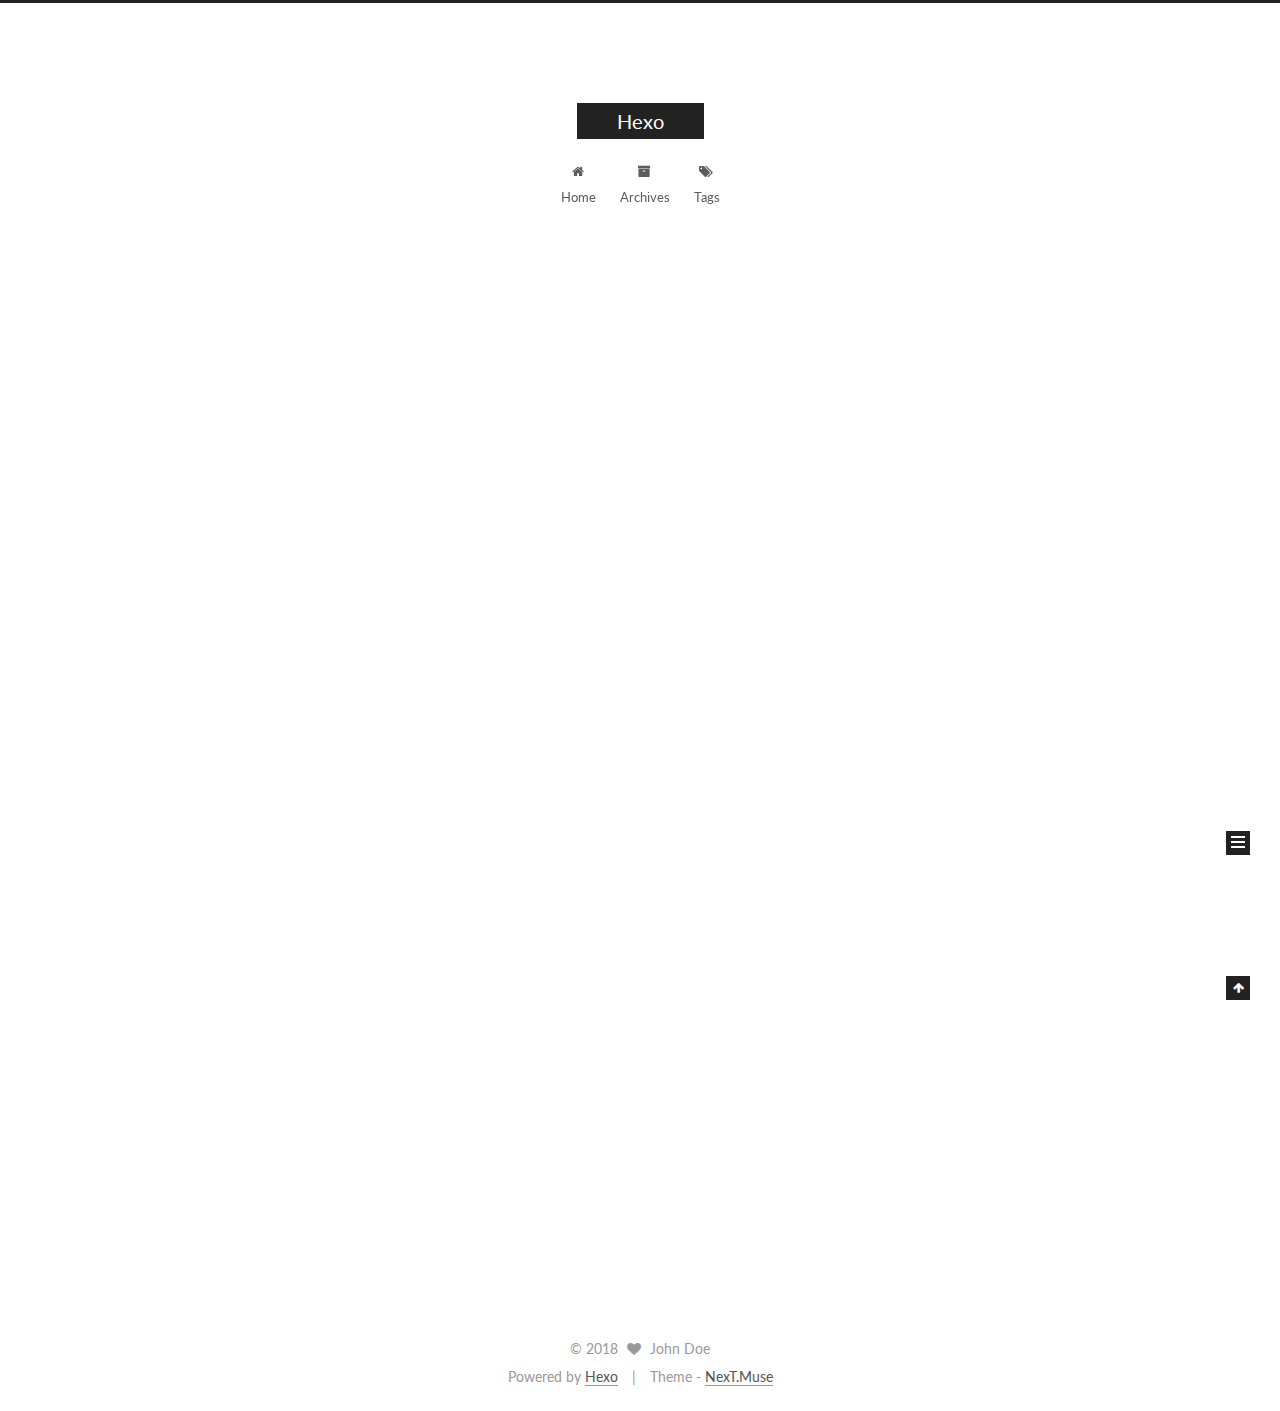
<file: index.html>
<!DOCTYPE html>



  


<html class="theme-next muse use-motion" lang="">
<head>
  <meta charset="UTF-8"/>
<meta http-equiv="X-UA-Compatible" content="IE=edge" />
<meta name="viewport" content="width=device-width, initial-scale=1, maximum-scale=1"/>
<meta name="theme-color" content="#222">









<meta http-equiv="Cache-Control" content="no-transform" />
<meta http-equiv="Cache-Control" content="no-siteapp" />















  
  
  <link href="/lib/fancybox/source/jquery.fancybox.css?v=2.1.5" rel="stylesheet" type="text/css" />




  
  
  
  

  
    
    
  

  

  

  

  

  
    
    
    <link href="//fonts.googleapis.com/css?family=Lato:300,300italic,400,400italic,700,700italic&subset=latin,latin-ext" rel="stylesheet" type="text/css">
  






<link href="/lib/font-awesome/css/font-awesome.min.css?v=4.6.2" rel="stylesheet" type="text/css" />

<link href="/css/main.css?v=5.1.2" rel="stylesheet" type="text/css" />


  <meta name="keywords" content="Hexo, NexT" />








  <link rel="shortcut icon" type="image/x-icon" href="/favicon.ico?v=5.1.2" />






<meta property="og:type" content="website">
<meta property="og:title" content="Hexo">
<meta property="og:url" content="http://yoursite.com/index.html">
<meta property="og:site_name" content="Hexo">
<meta property="og:locale" content="default">
<meta name="twitter:card" content="summary">
<meta name="twitter:title" content="Hexo">



<script type="text/javascript" id="hexo.configurations">
  var NexT = window.NexT || {};
  var CONFIG = {
    root: '/',
    scheme: 'Muse',
    sidebar: {"position":"left","display":"post","offset":12,"offset_float":12,"b2t":false,"scrollpercent":false,"onmobile":false},
    fancybox: true,
    tabs: true,
    motion: true,
    duoshuo: {
      userId: '0',
      author: 'Author'
    },
    algolia: {
      applicationID: '',
      apiKey: '',
      indexName: '',
      hits: {"per_page":10},
      labels: {"input_placeholder":"Search for Posts","hits_empty":"We didn't find any results for the search: ${query}","hits_stats":"${hits} results found in ${time} ms"}
    }
  };
</script>



  <link rel="canonical" href="http://yoursite.com/"/>





  <title>Hexo</title>
  














</head>

<body itemscope itemtype="http://schema.org/WebPage" lang="default">

  
  
    
  

  <div class="container sidebar-position-left 
   page-home 
 ">
    <div class="headband"></div>

    <header id="header" class="header" itemscope itemtype="http://schema.org/WPHeader">
      <div class="header-inner"><div class="site-brand-wrapper">
  <div class="site-meta ">
    

    <div class="custom-logo-site-title">
      <a href="/"  class="brand" rel="start">
        <span class="logo-line-before"><i></i></span>
        <span class="site-title">Hexo</span>
        <span class="logo-line-after"><i></i></span>
      </a>
    </div>
      
        <p class="site-subtitle"></p>
      
  </div>

  <div class="site-nav-toggle">
    <button>
      <span class="btn-bar"></span>
      <span class="btn-bar"></span>
      <span class="btn-bar"></span>
    </button>
  </div>
</div>

<nav class="site-nav">
  

  
    <ul id="menu" class="menu">
      
        
        <li class="menu-item menu-item-home">
          <a href="/" rel="section">
            
              <i class="menu-item-icon fa fa-fw fa-home"></i> <br />
            
            Home
          </a>
        </li>
      
        
        <li class="menu-item menu-item-archives">
          <a href="/archives/" rel="section">
            
              <i class="menu-item-icon fa fa-fw fa-archive"></i> <br />
            
            Archives
          </a>
        </li>
      
        
        <li class="menu-item menu-item-tags">
          <a href="/tags/" rel="section">
            
              <i class="menu-item-icon fa fa-fw fa-tags"></i> <br />
            
            Tags
          </a>
        </li>
      

      
    </ul>
  

  
</nav>



 </div>
    </header>

    <main id="main" class="main">
      <div class="main-inner">
        <div class="content-wrap">
          <div id="content" class="content">
            
  <section id="posts" class="posts-expand">
    
      

  

  
  
  

  <article class="post post-type-normal" itemscope itemtype="http://schema.org/Article">
  
  
  
  <div class="post-block">
    <link itemprop="mainEntityOfPage" href="http://yoursite.com/2018/10/11/hello-world/">

    <span hidden itemprop="author" itemscope itemtype="http://schema.org/Person">
      <meta itemprop="name" content="John Doe">
      <meta itemprop="description" content="">
      <meta itemprop="image" content="/images/avatar.gif">
    </span>

    <span hidden itemprop="publisher" itemscope itemtype="http://schema.org/Organization">
      <meta itemprop="name" content="Hexo">
    </span>

    
      <header class="post-header">

        
        
          <h1 class="post-title" itemprop="name headline">
                
                <a class="post-title-link" href="/2018/10/11/hello-world/" itemprop="url">Hello World</a></h1>
        

        <div class="post-meta">
          <span class="post-time">
            
              <span class="post-meta-item-icon">
                <i class="fa fa-calendar-o"></i>
              </span>
              
                <span class="post-meta-item-text">Posted on</span>
              
              <time title="Post created" itemprop="dateCreated datePublished" datetime="2018-10-11T12:06:00+08:00">
                2018-10-11
              </time>
            

            

            
          </span>

          

          
            
          

          
          

          

          

          

        </div>
      </header>
    

    
    
    
    <div class="post-body" itemprop="articleBody">

      
      

      
        
          
            <p>Welcome to <a href="https://hexo.io/" target="_blank" rel="noopener">Hexo</a>! This is your very first post. Check <a href="https://hexo.io/docs/" target="_blank" rel="noopener">documentation</a> for more info. If you get any problems when using Hexo, you can find the answer in <a href="https://hexo.io/docs/troubleshooting.html" target="_blank" rel="noopener">troubleshooting</a> or you can ask me on <a href="https://github.com/hexojs/hexo/issues" target="_blank" rel="noopener">GitHub</a>.</p>
<h2 id="Quick-Start"><a href="#Quick-Start" class="headerlink" title="Quick Start"></a>Quick Start</h2><h3 id="Create-a-new-post"><a href="#Create-a-new-post" class="headerlink" title="Create a new post"></a>Create a new post</h3><figure class="highlight bash"><table><tr><td class="gutter"><pre><span class="line">1</span><br></pre></td><td class="code"><pre><span class="line">$ hexo new <span class="string">"My New Post"</span></span><br></pre></td></tr></table></figure>
<p>More info: <a href="https://hexo.io/docs/writing.html" target="_blank" rel="noopener">Writing</a></p>
<h3 id="Run-server"><a href="#Run-server" class="headerlink" title="Run server"></a>Run server</h3><figure class="highlight bash"><table><tr><td class="gutter"><pre><span class="line">1</span><br></pre></td><td class="code"><pre><span class="line">$ hexo server</span><br></pre></td></tr></table></figure>
<p>More info: <a href="https://hexo.io/docs/server.html" target="_blank" rel="noopener">Server</a></p>
<h3 id="Generate-static-files"><a href="#Generate-static-files" class="headerlink" title="Generate static files"></a>Generate static files</h3><figure class="highlight bash"><table><tr><td class="gutter"><pre><span class="line">1</span><br></pre></td><td class="code"><pre><span class="line">$ hexo generate</span><br></pre></td></tr></table></figure>
<p>More info: <a href="https://hexo.io/docs/generating.html" target="_blank" rel="noopener">Generating</a></p>
<h3 id="Deploy-to-remote-sites"><a href="#Deploy-to-remote-sites" class="headerlink" title="Deploy to remote sites"></a>Deploy to remote sites</h3><figure class="highlight bash"><table><tr><td class="gutter"><pre><span class="line">1</span><br></pre></td><td class="code"><pre><span class="line">$ hexo deploy</span><br></pre></td></tr></table></figure>
<p>More info: <a href="https://hexo.io/docs/deployment.html" target="_blank" rel="noopener">Deployment</a></p>

          
        
      
    </div>
    
    
    

    

    

    

    <footer class="post-footer">
      

      

      

      
      
        <div class="post-eof"></div>
      
    </footer>
  </div>
  
  
  
  </article>


    
  </section>

  


          </div>
          


          

        </div>
        
          
  
  <div class="sidebar-toggle">
    <div class="sidebar-toggle-line-wrap">
      <span class="sidebar-toggle-line sidebar-toggle-line-first"></span>
      <span class="sidebar-toggle-line sidebar-toggle-line-middle"></span>
      <span class="sidebar-toggle-line sidebar-toggle-line-last"></span>
    </div>
  </div>

  <aside id="sidebar" class="sidebar">
    
    <div class="sidebar-inner">

      

      

      <section class="site-overview sidebar-panel sidebar-panel-active">
        <div class="site-author motion-element" itemprop="author" itemscope itemtype="http://schema.org/Person">
          <img class="site-author-image" itemprop="image"
               src="/images/avatar.gif"
               alt="John Doe" />
          <p class="site-author-name" itemprop="name">John Doe</p>
           
              <p class="site-description motion-element" itemprop="description"></p>
          
        </div>
        <nav class="site-state motion-element">

          
            <div class="site-state-item site-state-posts">
              <a href="/archives/">
                <span class="site-state-item-count">1</span>
                <span class="site-state-item-name">posts</span>
              </a>
            </div>
          

          

          

        </nav>

        

        <div class="links-of-author motion-element">
          
        </div>

        
        

        
        

        


      </section>

      

      

    </div>
  </aside>


        
      </div>
    </main>

    <footer id="footer" class="footer">
      <div class="footer-inner">
        <div class="copyright" >
  
  &copy; 
  <span itemprop="copyrightYear">2018</span>
  <span class="with-love">
    <i class="fa fa-heart"></i>
  </span>
  <span class="author" itemprop="copyrightHolder">John Doe</span>
</div>


<div class="powered-by">
  Powered by <a class="theme-link" href="https://hexo.io">Hexo</a>
</div>

<div class="theme-info">
  Theme -
  <a class="theme-link" href="https://github.com/iissnan/hexo-theme-next">
    NexT.Muse
  </a>
</div>


        

        
      </div>
    </footer>

    
      <div class="back-to-top">
        <i class="fa fa-arrow-up"></i>
        
      </div>
    

  </div>

  

<script type="text/javascript">
  if (Object.prototype.toString.call(window.Promise) !== '[object Function]') {
    window.Promise = null;
  }
</script>









  












  
  <script type="text/javascript" src="/lib/jquery/index.js?v=2.1.3"></script>

  
  <script type="text/javascript" src="/lib/fastclick/lib/fastclick.min.js?v=1.0.6"></script>

  
  <script type="text/javascript" src="/lib/jquery_lazyload/jquery.lazyload.js?v=1.9.7"></script>

  
  <script type="text/javascript" src="/lib/velocity/velocity.min.js?v=1.2.1"></script>

  
  <script type="text/javascript" src="/lib/velocity/velocity.ui.min.js?v=1.2.1"></script>

  
  <script type="text/javascript" src="/lib/fancybox/source/jquery.fancybox.pack.js?v=2.1.5"></script>


  


  <script type="text/javascript" src="/js/src/utils.js?v=5.1.2"></script>

  <script type="text/javascript" src="/js/src/motion.js?v=5.1.2"></script>



  
  

  
    <script type="text/javascript" src="/js/src/scrollspy.js?v=5.1.2"></script>
<script type="text/javascript" src="/js/src/post-details.js?v=5.1.2"></script>

  

  


  <script type="text/javascript" src="/js/src/bootstrap.js?v=5.1.2"></script>



  


  




	





  





  






  





  

  

  

  

  

  

</body>
</html>
</file>
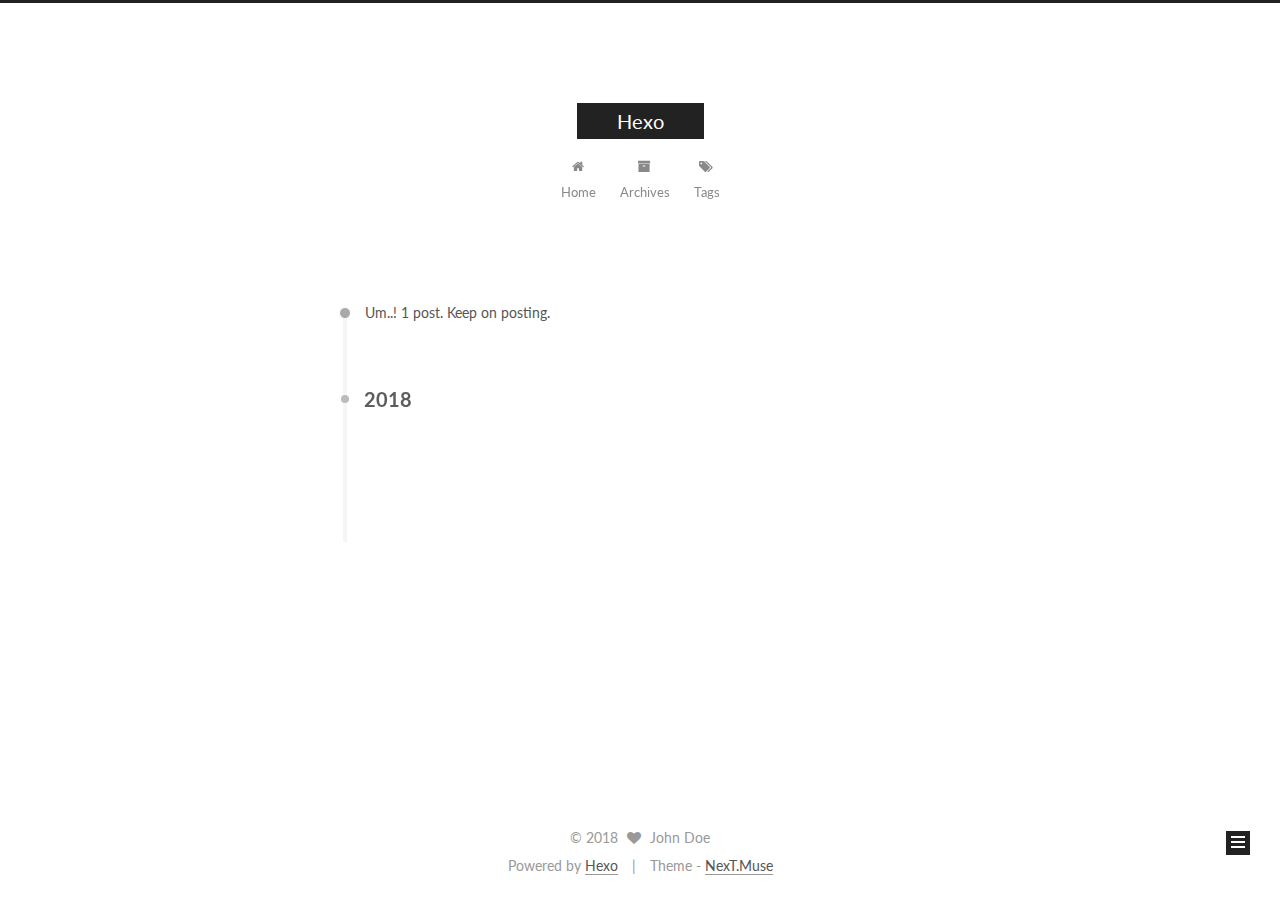
<file: archives/index.html>
<!DOCTYPE html>



  


<html class="theme-next muse use-motion" lang="">
<head>
  <meta charset="UTF-8"/>
<meta http-equiv="X-UA-Compatible" content="IE=edge" />
<meta name="viewport" content="width=device-width, initial-scale=1, maximum-scale=1"/>
<meta name="theme-color" content="#222">









<meta http-equiv="Cache-Control" content="no-transform" />
<meta http-equiv="Cache-Control" content="no-siteapp" />















  
  
  <link href="/lib/fancybox/source/jquery.fancybox.css?v=2.1.5" rel="stylesheet" type="text/css" />




  
  
  
  

  
    
    
  

  

  

  

  

  
    
    
    <link href="//fonts.googleapis.com/css?family=Lato:300,300italic,400,400italic,700,700italic&subset=latin,latin-ext" rel="stylesheet" type="text/css">
  






<link href="/lib/font-awesome/css/font-awesome.min.css?v=4.6.2" rel="stylesheet" type="text/css" />

<link href="/css/main.css?v=5.1.2" rel="stylesheet" type="text/css" />


  <meta name="keywords" content="Hexo, NexT" />








  <link rel="shortcut icon" type="image/x-icon" href="/favicon.ico?v=5.1.2" />






<meta property="og:type" content="website">
<meta property="og:title" content="Hexo">
<meta property="og:url" content="http://yoursite.com/archives/index.html">
<meta property="og:site_name" content="Hexo">
<meta property="og:locale" content="default">
<meta name="twitter:card" content="summary">
<meta name="twitter:title" content="Hexo">



<script type="text/javascript" id="hexo.configurations">
  var NexT = window.NexT || {};
  var CONFIG = {
    root: '/',
    scheme: 'Muse',
    sidebar: {"position":"left","display":"post","offset":12,"offset_float":12,"b2t":false,"scrollpercent":false,"onmobile":false},
    fancybox: true,
    tabs: true,
    motion: true,
    duoshuo: {
      userId: '0',
      author: 'Author'
    },
    algolia: {
      applicationID: '',
      apiKey: '',
      indexName: '',
      hits: {"per_page":10},
      labels: {"input_placeholder":"Search for Posts","hits_empty":"We didn't find any results for the search: ${query}","hits_stats":"${hits} results found in ${time} ms"}
    }
  };
</script>



  <link rel="canonical" href="http://yoursite.com/archives/"/>





  <title>Archive | Hexo</title>
  














</head>

<body itemscope itemtype="http://schema.org/WebPage" lang="default">

  
  
    
  

  <div class="container sidebar-position-left  page-archive  ">
    <div class="headband"></div>

    <header id="header" class="header" itemscope itemtype="http://schema.org/WPHeader">
      <div class="header-inner"><div class="site-brand-wrapper">
  <div class="site-meta ">
    

    <div class="custom-logo-site-title">
      <a href="/"  class="brand" rel="start">
        <span class="logo-line-before"><i></i></span>
        <span class="site-title">Hexo</span>
        <span class="logo-line-after"><i></i></span>
      </a>
    </div>
      
        <p class="site-subtitle"></p>
      
  </div>

  <div class="site-nav-toggle">
    <button>
      <span class="btn-bar"></span>
      <span class="btn-bar"></span>
      <span class="btn-bar"></span>
    </button>
  </div>
</div>

<nav class="site-nav">
  

  
    <ul id="menu" class="menu">
      
        
        <li class="menu-item menu-item-home">
          <a href="/" rel="section">
            
              <i class="menu-item-icon fa fa-fw fa-home"></i> <br />
            
            Home
          </a>
        </li>
      
        
        <li class="menu-item menu-item-archives">
          <a href="/archives/" rel="section">
            
              <i class="menu-item-icon fa fa-fw fa-archive"></i> <br />
            
            Archives
          </a>
        </li>
      
        
        <li class="menu-item menu-item-tags">
          <a href="/tags/" rel="section">
            
              <i class="menu-item-icon fa fa-fw fa-tags"></i> <br />
            
            Tags
          </a>
        </li>
      

      
    </ul>
  

  
</nav>



 </div>
    </header>

    <main id="main" class="main">
      <div class="main-inner">
        <div class="content-wrap">
          <div id="content" class="content">
            

  
  
  
  <div class="post-block archive">
    <div id="posts" class="posts-collapse">
      <span class="archive-move-on"></span>

      <span class="archive-page-counter">
        
        
        
          
        
        Um..! 1 post. Keep on posting.
      </span>

      

        
        
        

        
          
          <div class="collection-title">
            <h2 class="archive-year motion-element" id="archive-year-2018">2018</h2>
          </div>
        
        

        

  <article class="post post-type-normal" itemscope itemtype="http://schema.org/Article">
    <header class="post-header">

      <h2 class="post-title">
        
            <a class="post-title-link" href="/2018/10/11/hello-world/" itemprop="url">
              
                <span itemprop="name">Hello World</span>
              
            </a>
        
      </h2>

      <div class="post-meta">
        <time class="post-time" itemprop="dateCreated"
              datetime="2018-10-11T12:06:00+08:00"
              content="2018-10-11" >
          10-11
        </time>
      </div>

    </header>
  </article>



      

    </div>
  </div>
  
  
  

  



          </div>
          


          

        </div>
        
          
  
  <div class="sidebar-toggle">
    <div class="sidebar-toggle-line-wrap">
      <span class="sidebar-toggle-line sidebar-toggle-line-first"></span>
      <span class="sidebar-toggle-line sidebar-toggle-line-middle"></span>
      <span class="sidebar-toggle-line sidebar-toggle-line-last"></span>
    </div>
  </div>

  <aside id="sidebar" class="sidebar">
    
    <div class="sidebar-inner">

      

      

      <section class="site-overview sidebar-panel sidebar-panel-active">
        <div class="site-author motion-element" itemprop="author" itemscope itemtype="http://schema.org/Person">
          <img class="site-author-image" itemprop="image"
               src="/images/avatar.gif"
               alt="John Doe" />
          <p class="site-author-name" itemprop="name">John Doe</p>
           
              <p class="site-description motion-element" itemprop="description"></p>
          
        </div>
        <nav class="site-state motion-element">

          
            <div class="site-state-item site-state-posts">
              <a href="/archives/">
                <span class="site-state-item-count">1</span>
                <span class="site-state-item-name">posts</span>
              </a>
            </div>
          

          

          

        </nav>

        

        <div class="links-of-author motion-element">
          
        </div>

        
        

        
        

        


      </section>

      

      

    </div>
  </aside>


        
      </div>
    </main>

    <footer id="footer" class="footer">
      <div class="footer-inner">
        <div class="copyright" >
  
  &copy; 
  <span itemprop="copyrightYear">2018</span>
  <span class="with-love">
    <i class="fa fa-heart"></i>
  </span>
  <span class="author" itemprop="copyrightHolder">John Doe</span>
</div>


<div class="powered-by">
  Powered by <a class="theme-link" href="https://hexo.io">Hexo</a>
</div>

<div class="theme-info">
  Theme -
  <a class="theme-link" href="https://github.com/iissnan/hexo-theme-next">
    NexT.Muse
  </a>
</div>


        

        
      </div>
    </footer>

    
      <div class="back-to-top">
        <i class="fa fa-arrow-up"></i>
        
      </div>
    

  </div>

  

<script type="text/javascript">
  if (Object.prototype.toString.call(window.Promise) !== '[object Function]') {
    window.Promise = null;
  }
</script>









  












  
  <script type="text/javascript" src="/lib/jquery/index.js?v=2.1.3"></script>

  
  <script type="text/javascript" src="/lib/fastclick/lib/fastclick.min.js?v=1.0.6"></script>

  
  <script type="text/javascript" src="/lib/jquery_lazyload/jquery.lazyload.js?v=1.9.7"></script>

  
  <script type="text/javascript" src="/lib/velocity/velocity.min.js?v=1.2.1"></script>

  
  <script type="text/javascript" src="/lib/velocity/velocity.ui.min.js?v=1.2.1"></script>

  
  <script type="text/javascript" src="/lib/fancybox/source/jquery.fancybox.pack.js?v=2.1.5"></script>


  


  <script type="text/javascript" src="/js/src/utils.js?v=5.1.2"></script>

  <script type="text/javascript" src="/js/src/motion.js?v=5.1.2"></script>



  
  

  
  
    <script type="text/javascript" id="motion.page.archive">
      $('.archive-year').velocity('transition.slideLeftIn');
    </script>
  


  


  <script type="text/javascript" src="/js/src/bootstrap.js?v=5.1.2"></script>



  


  




	





  





  






  





  

  

  

  

  

  

</body>
</html>
</file>
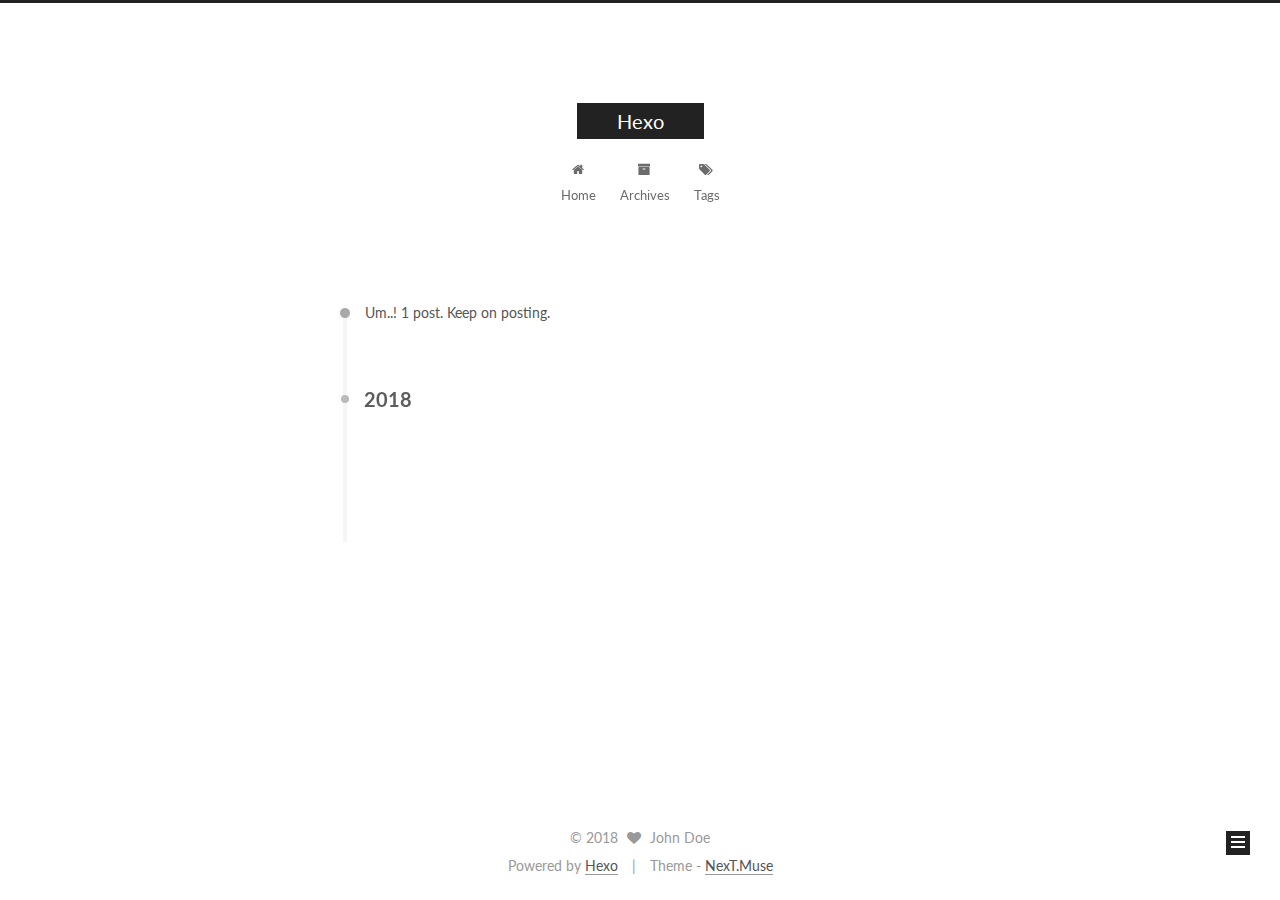
<file: archives/2018/index.html>
<!DOCTYPE html>



  


<html class="theme-next muse use-motion" lang="">
<head>
  <meta charset="UTF-8"/>
<meta http-equiv="X-UA-Compatible" content="IE=edge" />
<meta name="viewport" content="width=device-width, initial-scale=1, maximum-scale=1"/>
<meta name="theme-color" content="#222">









<meta http-equiv="Cache-Control" content="no-transform" />
<meta http-equiv="Cache-Control" content="no-siteapp" />















  
  
  <link href="/lib/fancybox/source/jquery.fancybox.css?v=2.1.5" rel="stylesheet" type="text/css" />




  
  
  
  

  
    
    
  

  

  

  

  

  
    
    
    <link href="//fonts.googleapis.com/css?family=Lato:300,300italic,400,400italic,700,700italic&subset=latin,latin-ext" rel="stylesheet" type="text/css">
  






<link href="/lib/font-awesome/css/font-awesome.min.css?v=4.6.2" rel="stylesheet" type="text/css" />

<link href="/css/main.css?v=5.1.2" rel="stylesheet" type="text/css" />


  <meta name="keywords" content="Hexo, NexT" />








  <link rel="shortcut icon" type="image/x-icon" href="/favicon.ico?v=5.1.2" />






<meta property="og:type" content="website">
<meta property="og:title" content="Hexo">
<meta property="og:url" content="http://yoursite.com/archives/2018/index.html">
<meta property="og:site_name" content="Hexo">
<meta property="og:locale" content="default">
<meta name="twitter:card" content="summary">
<meta name="twitter:title" content="Hexo">



<script type="text/javascript" id="hexo.configurations">
  var NexT = window.NexT || {};
  var CONFIG = {
    root: '/',
    scheme: 'Muse',
    sidebar: {"position":"left","display":"post","offset":12,"offset_float":12,"b2t":false,"scrollpercent":false,"onmobile":false},
    fancybox: true,
    tabs: true,
    motion: true,
    duoshuo: {
      userId: '0',
      author: 'Author'
    },
    algolia: {
      applicationID: '',
      apiKey: '',
      indexName: '',
      hits: {"per_page":10},
      labels: {"input_placeholder":"Search for Posts","hits_empty":"We didn't find any results for the search: ${query}","hits_stats":"${hits} results found in ${time} ms"}
    }
  };
</script>



  <link rel="canonical" href="http://yoursite.com/archives/2018/"/>





  <title>Archive | Hexo</title>
  














</head>

<body itemscope itemtype="http://schema.org/WebPage" lang="default">

  
  
    
  

  <div class="container sidebar-position-left  page-archive  ">
    <div class="headband"></div>

    <header id="header" class="header" itemscope itemtype="http://schema.org/WPHeader">
      <div class="header-inner"><div class="site-brand-wrapper">
  <div class="site-meta ">
    

    <div class="custom-logo-site-title">
      <a href="/"  class="brand" rel="start">
        <span class="logo-line-before"><i></i></span>
        <span class="site-title">Hexo</span>
        <span class="logo-line-after"><i></i></span>
      </a>
    </div>
      
        <p class="site-subtitle"></p>
      
  </div>

  <div class="site-nav-toggle">
    <button>
      <span class="btn-bar"></span>
      <span class="btn-bar"></span>
      <span class="btn-bar"></span>
    </button>
  </div>
</div>

<nav class="site-nav">
  

  
    <ul id="menu" class="menu">
      
        
        <li class="menu-item menu-item-home">
          <a href="/" rel="section">
            
              <i class="menu-item-icon fa fa-fw fa-home"></i> <br />
            
            Home
          </a>
        </li>
      
        
        <li class="menu-item menu-item-archives">
          <a href="/archives/" rel="section">
            
              <i class="menu-item-icon fa fa-fw fa-archive"></i> <br />
            
            Archives
          </a>
        </li>
      
        
        <li class="menu-item menu-item-tags">
          <a href="/tags/" rel="section">
            
              <i class="menu-item-icon fa fa-fw fa-tags"></i> <br />
            
            Tags
          </a>
        </li>
      

      
    </ul>
  

  
</nav>



 </div>
    </header>

    <main id="main" class="main">
      <div class="main-inner">
        <div class="content-wrap">
          <div id="content" class="content">
            

  
  
  
  <div class="post-block archive">
    <div id="posts" class="posts-collapse">
      <span class="archive-move-on"></span>

      <span class="archive-page-counter">
        
        
        
          
        
        Um..! 1 post. Keep on posting.
      </span>

      

        
        
        

        
          
          <div class="collection-title">
            <h2 class="archive-year motion-element" id="archive-year-2018">2018</h2>
          </div>
        
        

        

  <article class="post post-type-normal" itemscope itemtype="http://schema.org/Article">
    <header class="post-header">

      <h2 class="post-title">
        
            <a class="post-title-link" href="/2018/10/11/hello-world/" itemprop="url">
              
                <span itemprop="name">Hello World</span>
              
            </a>
        
      </h2>

      <div class="post-meta">
        <time class="post-time" itemprop="dateCreated"
              datetime="2018-10-11T12:06:00+08:00"
              content="2018-10-11" >
          10-11
        </time>
      </div>

    </header>
  </article>



      

    </div>
  </div>
  
  
  

  



          </div>
          


          

        </div>
        
          
  
  <div class="sidebar-toggle">
    <div class="sidebar-toggle-line-wrap">
      <span class="sidebar-toggle-line sidebar-toggle-line-first"></span>
      <span class="sidebar-toggle-line sidebar-toggle-line-middle"></span>
      <span class="sidebar-toggle-line sidebar-toggle-line-last"></span>
    </div>
  </div>

  <aside id="sidebar" class="sidebar">
    
    <div class="sidebar-inner">

      

      

      <section class="site-overview sidebar-panel sidebar-panel-active">
        <div class="site-author motion-element" itemprop="author" itemscope itemtype="http://schema.org/Person">
          <img class="site-author-image" itemprop="image"
               src="/images/avatar.gif"
               alt="John Doe" />
          <p class="site-author-name" itemprop="name">John Doe</p>
           
              <p class="site-description motion-element" itemprop="description"></p>
          
        </div>
        <nav class="site-state motion-element">

          
            <div class="site-state-item site-state-posts">
              <a href="/archives/">
                <span class="site-state-item-count">1</span>
                <span class="site-state-item-name">posts</span>
              </a>
            </div>
          

          

          

        </nav>

        

        <div class="links-of-author motion-element">
          
        </div>

        
        

        
        

        


      </section>

      

      

    </div>
  </aside>


        
      </div>
    </main>

    <footer id="footer" class="footer">
      <div class="footer-inner">
        <div class="copyright" >
  
  &copy; 
  <span itemprop="copyrightYear">2018</span>
  <span class="with-love">
    <i class="fa fa-heart"></i>
  </span>
  <span class="author" itemprop="copyrightHolder">John Doe</span>
</div>


<div class="powered-by">
  Powered by <a class="theme-link" href="https://hexo.io">Hexo</a>
</div>

<div class="theme-info">
  Theme -
  <a class="theme-link" href="https://github.com/iissnan/hexo-theme-next">
    NexT.Muse
  </a>
</div>


        

        
      </div>
    </footer>

    
      <div class="back-to-top">
        <i class="fa fa-arrow-up"></i>
        
      </div>
    

  </div>

  

<script type="text/javascript">
  if (Object.prototype.toString.call(window.Promise) !== '[object Function]') {
    window.Promise = null;
  }
</script>









  












  
  <script type="text/javascript" src="/lib/jquery/index.js?v=2.1.3"></script>

  
  <script type="text/javascript" src="/lib/fastclick/lib/fastclick.min.js?v=1.0.6"></script>

  
  <script type="text/javascript" src="/lib/jquery_lazyload/jquery.lazyload.js?v=1.9.7"></script>

  
  <script type="text/javascript" src="/lib/velocity/velocity.min.js?v=1.2.1"></script>

  
  <script type="text/javascript" src="/lib/velocity/velocity.ui.min.js?v=1.2.1"></script>

  
  <script type="text/javascript" src="/lib/fancybox/source/jquery.fancybox.pack.js?v=2.1.5"></script>


  


  <script type="text/javascript" src="/js/src/utils.js?v=5.1.2"></script>

  <script type="text/javascript" src="/js/src/motion.js?v=5.1.2"></script>



  
  

  
  
    <script type="text/javascript" id="motion.page.archive">
      $('.archive-year').velocity('transition.slideLeftIn');
    </script>
  


  


  <script type="text/javascript" src="/js/src/bootstrap.js?v=5.1.2"></script>



  


  




	





  





  






  





  

  

  

  

  

  

</body>
</html>
</file>
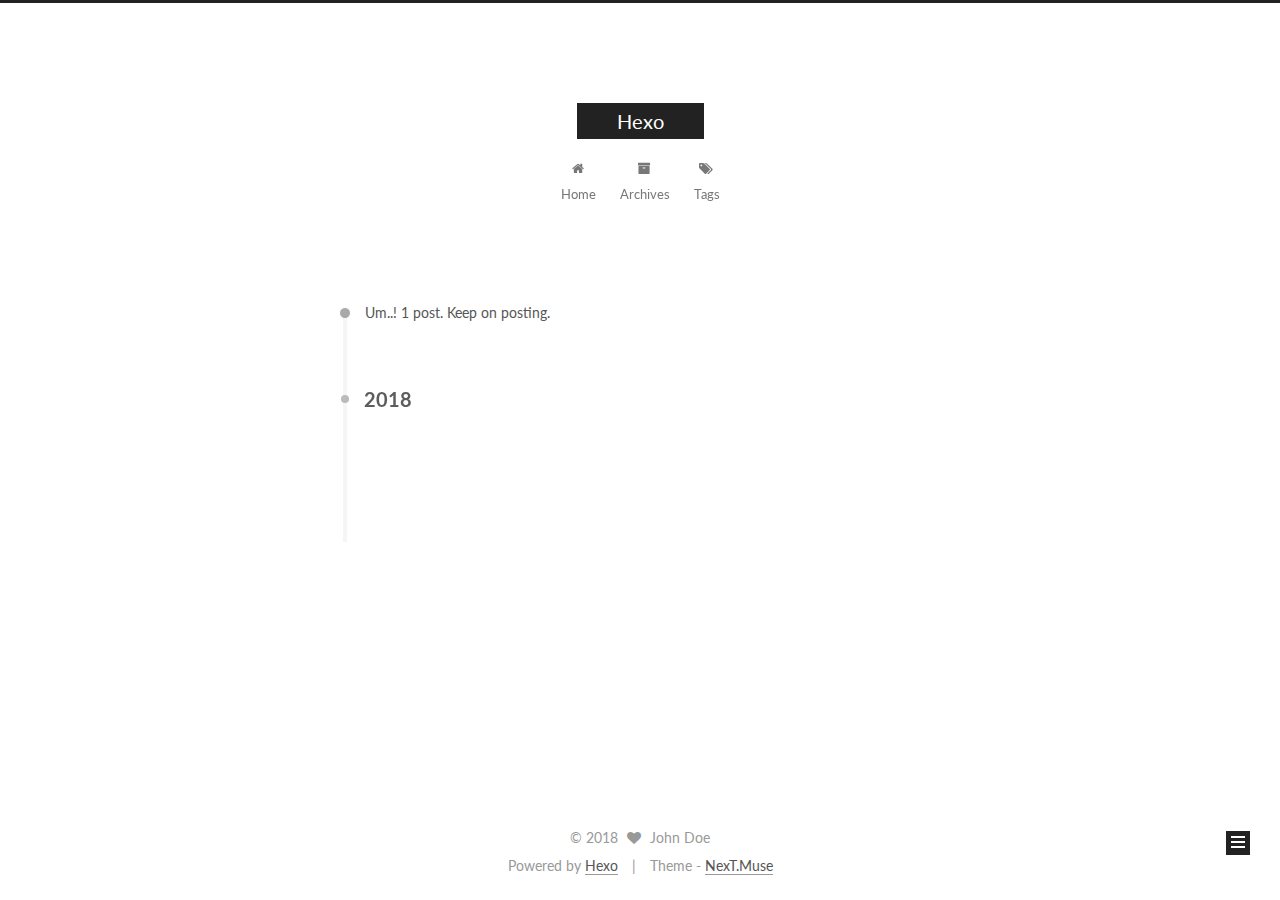
<file: archives/2018/10/index.html>
<!DOCTYPE html>



  


<html class="theme-next muse use-motion" lang="">
<head>
  <meta charset="UTF-8"/>
<meta http-equiv="X-UA-Compatible" content="IE=edge" />
<meta name="viewport" content="width=device-width, initial-scale=1, maximum-scale=1"/>
<meta name="theme-color" content="#222">









<meta http-equiv="Cache-Control" content="no-transform" />
<meta http-equiv="Cache-Control" content="no-siteapp" />















  
  
  <link href="/lib/fancybox/source/jquery.fancybox.css?v=2.1.5" rel="stylesheet" type="text/css" />




  
  
  
  

  
    
    
  

  

  

  

  

  
    
    
    <link href="//fonts.googleapis.com/css?family=Lato:300,300italic,400,400italic,700,700italic&subset=latin,latin-ext" rel="stylesheet" type="text/css">
  






<link href="/lib/font-awesome/css/font-awesome.min.css?v=4.6.2" rel="stylesheet" type="text/css" />

<link href="/css/main.css?v=5.1.2" rel="stylesheet" type="text/css" />


  <meta name="keywords" content="Hexo, NexT" />








  <link rel="shortcut icon" type="image/x-icon" href="/favicon.ico?v=5.1.2" />






<meta property="og:type" content="website">
<meta property="og:title" content="Hexo">
<meta property="og:url" content="http://yoursite.com/archives/2018/10/index.html">
<meta property="og:site_name" content="Hexo">
<meta property="og:locale" content="default">
<meta name="twitter:card" content="summary">
<meta name="twitter:title" content="Hexo">



<script type="text/javascript" id="hexo.configurations">
  var NexT = window.NexT || {};
  var CONFIG = {
    root: '/',
    scheme: 'Muse',
    sidebar: {"position":"left","display":"post","offset":12,"offset_float":12,"b2t":false,"scrollpercent":false,"onmobile":false},
    fancybox: true,
    tabs: true,
    motion: true,
    duoshuo: {
      userId: '0',
      author: 'Author'
    },
    algolia: {
      applicationID: '',
      apiKey: '',
      indexName: '',
      hits: {"per_page":10},
      labels: {"input_placeholder":"Search for Posts","hits_empty":"We didn't find any results for the search: ${query}","hits_stats":"${hits} results found in ${time} ms"}
    }
  };
</script>



  <link rel="canonical" href="http://yoursite.com/archives/2018/10/"/>





  <title>Archive | Hexo</title>
  














</head>

<body itemscope itemtype="http://schema.org/WebPage" lang="default">

  
  
    
  

  <div class="container sidebar-position-left  page-archive  ">
    <div class="headband"></div>

    <header id="header" class="header" itemscope itemtype="http://schema.org/WPHeader">
      <div class="header-inner"><div class="site-brand-wrapper">
  <div class="site-meta ">
    

    <div class="custom-logo-site-title">
      <a href="/"  class="brand" rel="start">
        <span class="logo-line-before"><i></i></span>
        <span class="site-title">Hexo</span>
        <span class="logo-line-after"><i></i></span>
      </a>
    </div>
      
        <p class="site-subtitle"></p>
      
  </div>

  <div class="site-nav-toggle">
    <button>
      <span class="btn-bar"></span>
      <span class="btn-bar"></span>
      <span class="btn-bar"></span>
    </button>
  </div>
</div>

<nav class="site-nav">
  

  
    <ul id="menu" class="menu">
      
        
        <li class="menu-item menu-item-home">
          <a href="/" rel="section">
            
              <i class="menu-item-icon fa fa-fw fa-home"></i> <br />
            
            Home
          </a>
        </li>
      
        
        <li class="menu-item menu-item-archives">
          <a href="/archives/" rel="section">
            
              <i class="menu-item-icon fa fa-fw fa-archive"></i> <br />
            
            Archives
          </a>
        </li>
      
        
        <li class="menu-item menu-item-tags">
          <a href="/tags/" rel="section">
            
              <i class="menu-item-icon fa fa-fw fa-tags"></i> <br />
            
            Tags
          </a>
        </li>
      

      
    </ul>
  

  
</nav>



 </div>
    </header>

    <main id="main" class="main">
      <div class="main-inner">
        <div class="content-wrap">
          <div id="content" class="content">
            

  
  
  
  <div class="post-block archive">
    <div id="posts" class="posts-collapse">
      <span class="archive-move-on"></span>

      <span class="archive-page-counter">
        
        
        
          
        
        Um..! 1 post. Keep on posting.
      </span>

      

        
        
        

        
          
          <div class="collection-title">
            <h2 class="archive-year motion-element" id="archive-year-2018">2018</h2>
          </div>
        
        

        

  <article class="post post-type-normal" itemscope itemtype="http://schema.org/Article">
    <header class="post-header">

      <h2 class="post-title">
        
            <a class="post-title-link" href="/2018/10/11/hello-world/" itemprop="url">
              
                <span itemprop="name">Hello World</span>
              
            </a>
        
      </h2>

      <div class="post-meta">
        <time class="post-time" itemprop="dateCreated"
              datetime="2018-10-11T12:06:00+08:00"
              content="2018-10-11" >
          10-11
        </time>
      </div>

    </header>
  </article>



      

    </div>
  </div>
  
  
  

  



          </div>
          


          

        </div>
        
          
  
  <div class="sidebar-toggle">
    <div class="sidebar-toggle-line-wrap">
      <span class="sidebar-toggle-line sidebar-toggle-line-first"></span>
      <span class="sidebar-toggle-line sidebar-toggle-line-middle"></span>
      <span class="sidebar-toggle-line sidebar-toggle-line-last"></span>
    </div>
  </div>

  <aside id="sidebar" class="sidebar">
    
    <div class="sidebar-inner">

      

      

      <section class="site-overview sidebar-panel sidebar-panel-active">
        <div class="site-author motion-element" itemprop="author" itemscope itemtype="http://schema.org/Person">
          <img class="site-author-image" itemprop="image"
               src="/images/avatar.gif"
               alt="John Doe" />
          <p class="site-author-name" itemprop="name">John Doe</p>
           
              <p class="site-description motion-element" itemprop="description"></p>
          
        </div>
        <nav class="site-state motion-element">

          
            <div class="site-state-item site-state-posts">
              <a href="/archives/">
                <span class="site-state-item-count">1</span>
                <span class="site-state-item-name">posts</span>
              </a>
            </div>
          

          

          

        </nav>

        

        <div class="links-of-author motion-element">
          
        </div>

        
        

        
        

        


      </section>

      

      

    </div>
  </aside>


        
      </div>
    </main>

    <footer id="footer" class="footer">
      <div class="footer-inner">
        <div class="copyright" >
  
  &copy; 
  <span itemprop="copyrightYear">2018</span>
  <span class="with-love">
    <i class="fa fa-heart"></i>
  </span>
  <span class="author" itemprop="copyrightHolder">John Doe</span>
</div>


<div class="powered-by">
  Powered by <a class="theme-link" href="https://hexo.io">Hexo</a>
</div>

<div class="theme-info">
  Theme -
  <a class="theme-link" href="https://github.com/iissnan/hexo-theme-next">
    NexT.Muse
  </a>
</div>


        

        
      </div>
    </footer>

    
      <div class="back-to-top">
        <i class="fa fa-arrow-up"></i>
        
      </div>
    

  </div>

  

<script type="text/javascript">
  if (Object.prototype.toString.call(window.Promise) !== '[object Function]') {
    window.Promise = null;
  }
</script>









  












  
  <script type="text/javascript" src="/lib/jquery/index.js?v=2.1.3"></script>

  
  <script type="text/javascript" src="/lib/fastclick/lib/fastclick.min.js?v=1.0.6"></script>

  
  <script type="text/javascript" src="/lib/jquery_lazyload/jquery.lazyload.js?v=1.9.7"></script>

  
  <script type="text/javascript" src="/lib/velocity/velocity.min.js?v=1.2.1"></script>

  
  <script type="text/javascript" src="/lib/velocity/velocity.ui.min.js?v=1.2.1"></script>

  
  <script type="text/javascript" src="/lib/fancybox/source/jquery.fancybox.pack.js?v=2.1.5"></script>


  


  <script type="text/javascript" src="/js/src/utils.js?v=5.1.2"></script>

  <script type="text/javascript" src="/js/src/motion.js?v=5.1.2"></script>



  
  

  
  
    <script type="text/javascript" id="motion.page.archive">
      $('.archive-year').velocity('transition.slideLeftIn');
    </script>
  


  


  <script type="text/javascript" src="/js/src/bootstrap.js?v=5.1.2"></script>



  


  




	





  





  






  





  

  

  

  

  

  

</body>
</html>
</file>
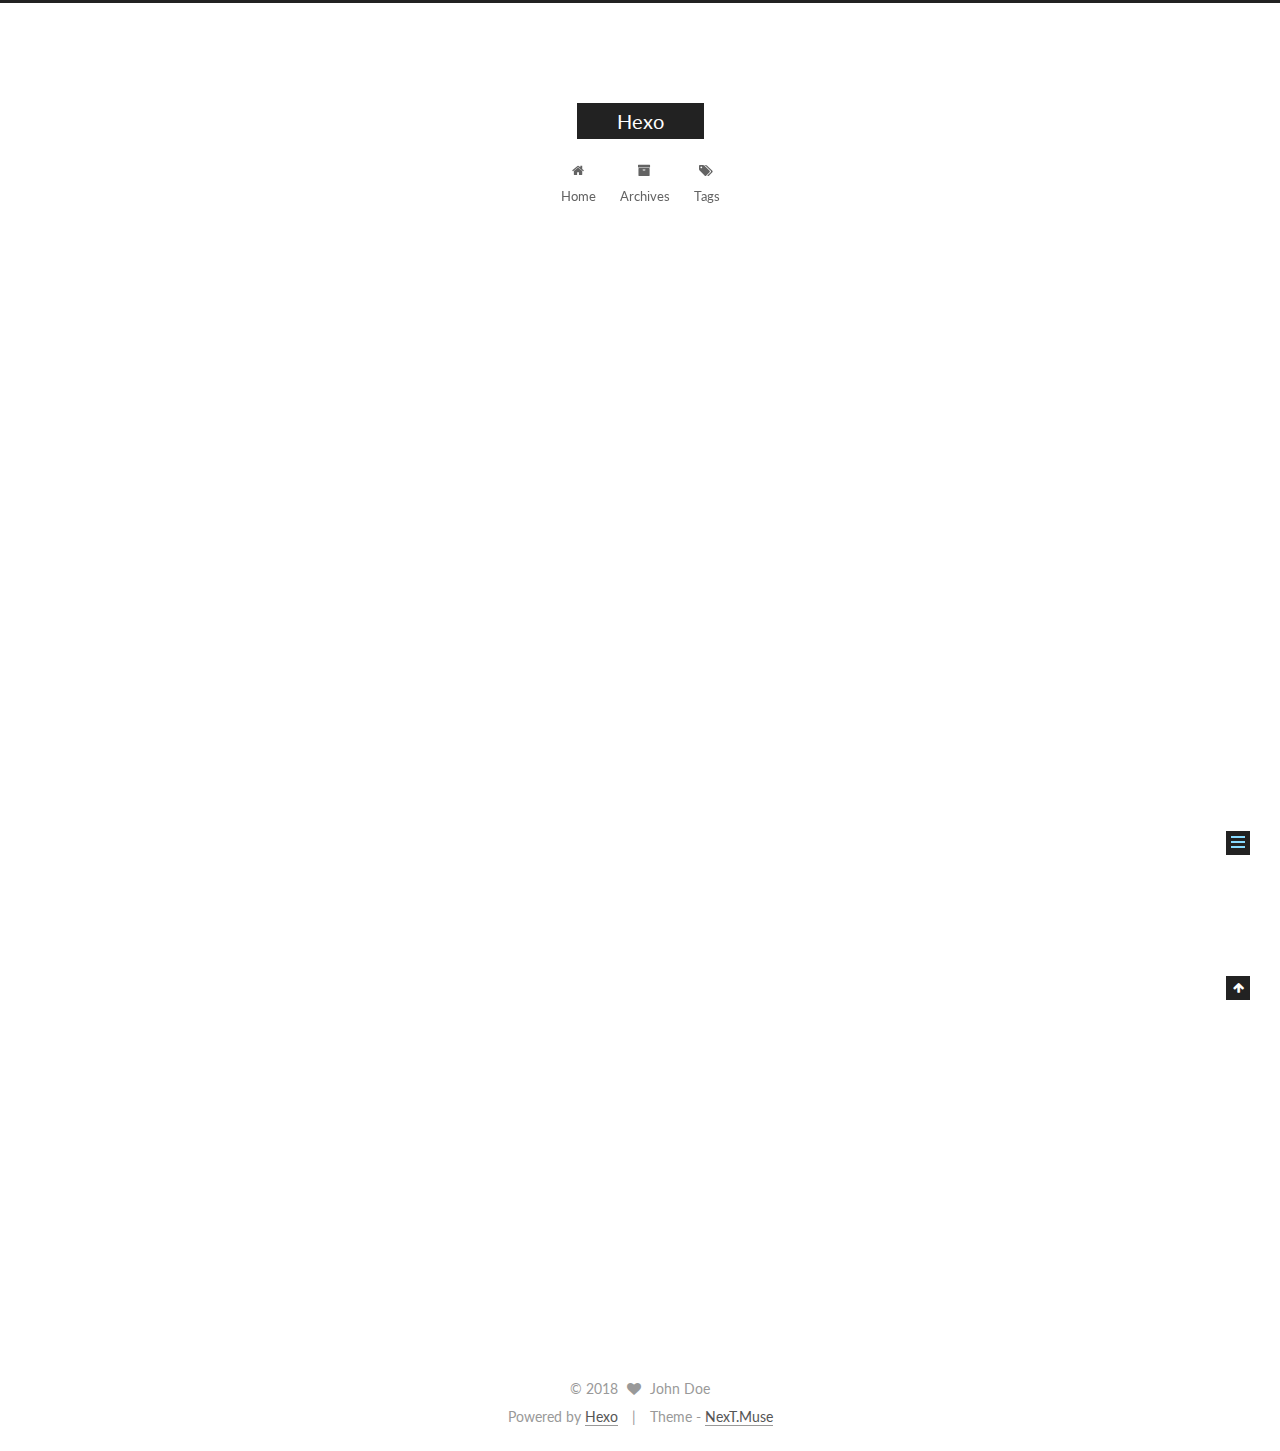
<file: 2018/10/11/hello-world/index.html>
<!DOCTYPE html>



  


<html class="theme-next muse use-motion" lang="">
<head>
  <meta charset="UTF-8"/>
<meta http-equiv="X-UA-Compatible" content="IE=edge" />
<meta name="viewport" content="width=device-width, initial-scale=1, maximum-scale=1"/>
<meta name="theme-color" content="#222">









<meta http-equiv="Cache-Control" content="no-transform" />
<meta http-equiv="Cache-Control" content="no-siteapp" />















  
  
  <link href="/lib/fancybox/source/jquery.fancybox.css?v=2.1.5" rel="stylesheet" type="text/css" />




  
  
  
  

  
    
    
  

  

  

  

  

  
    
    
    <link href="//fonts.googleapis.com/css?family=Lato:300,300italic,400,400italic,700,700italic&subset=latin,latin-ext" rel="stylesheet" type="text/css">
  






<link href="/lib/font-awesome/css/font-awesome.min.css?v=4.6.2" rel="stylesheet" type="text/css" />

<link href="/css/main.css?v=5.1.2" rel="stylesheet" type="text/css" />


  <meta name="keywords" content="Hexo, NexT" />








  <link rel="shortcut icon" type="image/x-icon" href="/favicon.ico?v=5.1.2" />






<meta name="description" content="Welcome to Hexo! This is your very first post. Check documentation for more info. If you get any problems when using Hexo, you can find the answer in troubleshooting or you can ask me on GitHub. Quick">
<meta property="og:type" content="article">
<meta property="og:title" content="Hello World">
<meta property="og:url" content="http://yoursite.com/2018/10/11/hello-world/index.html">
<meta property="og:site_name" content="Hexo">
<meta property="og:description" content="Welcome to Hexo! This is your very first post. Check documentation for more info. If you get any problems when using Hexo, you can find the answer in troubleshooting or you can ask me on GitHub. Quick">
<meta property="og:locale" content="default">
<meta property="og:updated_time" content="2018-10-11T04:06:00.442Z">
<meta name="twitter:card" content="summary">
<meta name="twitter:title" content="Hello World">
<meta name="twitter:description" content="Welcome to Hexo! This is your very first post. Check documentation for more info. If you get any problems when using Hexo, you can find the answer in troubleshooting or you can ask me on GitHub. Quick">



<script type="text/javascript" id="hexo.configurations">
  var NexT = window.NexT || {};
  var CONFIG = {
    root: '/',
    scheme: 'Muse',
    sidebar: {"position":"left","display":"post","offset":12,"offset_float":12,"b2t":false,"scrollpercent":false,"onmobile":false},
    fancybox: true,
    tabs: true,
    motion: true,
    duoshuo: {
      userId: '0',
      author: 'Author'
    },
    algolia: {
      applicationID: '',
      apiKey: '',
      indexName: '',
      hits: {"per_page":10},
      labels: {"input_placeholder":"Search for Posts","hits_empty":"We didn't find any results for the search: ${query}","hits_stats":"${hits} results found in ${time} ms"}
    }
  };
</script>



  <link rel="canonical" href="http://yoursite.com/2018/10/11/hello-world/"/>





  <title>Hello World | Hexo</title>
  














</head>

<body itemscope itemtype="http://schema.org/WebPage" lang="default">

  
  
    
  

  <div class="container sidebar-position-left page-post-detail ">
    <div class="headband"></div>

    <header id="header" class="header" itemscope itemtype="http://schema.org/WPHeader">
      <div class="header-inner"><div class="site-brand-wrapper">
  <div class="site-meta ">
    

    <div class="custom-logo-site-title">
      <a href="/"  class="brand" rel="start">
        <span class="logo-line-before"><i></i></span>
        <span class="site-title">Hexo</span>
        <span class="logo-line-after"><i></i></span>
      </a>
    </div>
      
        <p class="site-subtitle"></p>
      
  </div>

  <div class="site-nav-toggle">
    <button>
      <span class="btn-bar"></span>
      <span class="btn-bar"></span>
      <span class="btn-bar"></span>
    </button>
  </div>
</div>

<nav class="site-nav">
  

  
    <ul id="menu" class="menu">
      
        
        <li class="menu-item menu-item-home">
          <a href="/" rel="section">
            
              <i class="menu-item-icon fa fa-fw fa-home"></i> <br />
            
            Home
          </a>
        </li>
      
        
        <li class="menu-item menu-item-archives">
          <a href="/archives/" rel="section">
            
              <i class="menu-item-icon fa fa-fw fa-archive"></i> <br />
            
            Archives
          </a>
        </li>
      
        
        <li class="menu-item menu-item-tags">
          <a href="/tags/" rel="section">
            
              <i class="menu-item-icon fa fa-fw fa-tags"></i> <br />
            
            Tags
          </a>
        </li>
      

      
    </ul>
  

  
</nav>



 </div>
    </header>

    <main id="main" class="main">
      <div class="main-inner">
        <div class="content-wrap">
          <div id="content" class="content">
            

  <div id="posts" class="posts-expand">
    

  

  
  
  

  <article class="post post-type-normal" itemscope itemtype="http://schema.org/Article">
  
  
  
  <div class="post-block">
    <link itemprop="mainEntityOfPage" href="http://yoursite.com/2018/10/11/hello-world/">

    <span hidden itemprop="author" itemscope itemtype="http://schema.org/Person">
      <meta itemprop="name" content="John Doe">
      <meta itemprop="description" content="">
      <meta itemprop="image" content="/images/avatar.gif">
    </span>

    <span hidden itemprop="publisher" itemscope itemtype="http://schema.org/Organization">
      <meta itemprop="name" content="Hexo">
    </span>

    
      <header class="post-header">

        
        
          <h1 class="post-title" itemprop="name headline">Hello World</h1>
        

        <div class="post-meta">
          <span class="post-time">
            
              <span class="post-meta-item-icon">
                <i class="fa fa-calendar-o"></i>
              </span>
              
                <span class="post-meta-item-text">Posted on</span>
              
              <time title="Post created" itemprop="dateCreated datePublished" datetime="2018-10-11T12:06:00+08:00">
                2018-10-11
              </time>
            

            

            
          </span>

          

          
            
          

          
          

          

          

          

        </div>
      </header>
    

    
    
    
    <div class="post-body" itemprop="articleBody">

      
      

      
        <p>Welcome to <a href="https://hexo.io/" target="_blank" rel="noopener">Hexo</a>! This is your very first post. Check <a href="https://hexo.io/docs/" target="_blank" rel="noopener">documentation</a> for more info. If you get any problems when using Hexo, you can find the answer in <a href="https://hexo.io/docs/troubleshooting.html" target="_blank" rel="noopener">troubleshooting</a> or you can ask me on <a href="https://github.com/hexojs/hexo/issues" target="_blank" rel="noopener">GitHub</a>.</p>
<h2 id="Quick-Start"><a href="#Quick-Start" class="headerlink" title="Quick Start"></a>Quick Start</h2><h3 id="Create-a-new-post"><a href="#Create-a-new-post" class="headerlink" title="Create a new post"></a>Create a new post</h3><figure class="highlight bash"><table><tr><td class="gutter"><pre><span class="line">1</span><br></pre></td><td class="code"><pre><span class="line">$ hexo new <span class="string">"My New Post"</span></span><br></pre></td></tr></table></figure>
<p>More info: <a href="https://hexo.io/docs/writing.html" target="_blank" rel="noopener">Writing</a></p>
<h3 id="Run-server"><a href="#Run-server" class="headerlink" title="Run server"></a>Run server</h3><figure class="highlight bash"><table><tr><td class="gutter"><pre><span class="line">1</span><br></pre></td><td class="code"><pre><span class="line">$ hexo server</span><br></pre></td></tr></table></figure>
<p>More info: <a href="https://hexo.io/docs/server.html" target="_blank" rel="noopener">Server</a></p>
<h3 id="Generate-static-files"><a href="#Generate-static-files" class="headerlink" title="Generate static files"></a>Generate static files</h3><figure class="highlight bash"><table><tr><td class="gutter"><pre><span class="line">1</span><br></pre></td><td class="code"><pre><span class="line">$ hexo generate</span><br></pre></td></tr></table></figure>
<p>More info: <a href="https://hexo.io/docs/generating.html" target="_blank" rel="noopener">Generating</a></p>
<h3 id="Deploy-to-remote-sites"><a href="#Deploy-to-remote-sites" class="headerlink" title="Deploy to remote sites"></a>Deploy to remote sites</h3><figure class="highlight bash"><table><tr><td class="gutter"><pre><span class="line">1</span><br></pre></td><td class="code"><pre><span class="line">$ hexo deploy</span><br></pre></td></tr></table></figure>
<p>More info: <a href="https://hexo.io/docs/deployment.html" target="_blank" rel="noopener">Deployment</a></p>

      
    </div>
    
    
    

    

    

    

    <footer class="post-footer">
      

      
      
      

      

      
      
    </footer>
  </div>
  
  
  
  </article>



    <div class="post-spread">
      
    </div>
  </div>


          </div>
          


          
  <div class="comments" id="comments">
    
  </div>


        </div>
        
          
  
  <div class="sidebar-toggle">
    <div class="sidebar-toggle-line-wrap">
      <span class="sidebar-toggle-line sidebar-toggle-line-first"></span>
      <span class="sidebar-toggle-line sidebar-toggle-line-middle"></span>
      <span class="sidebar-toggle-line sidebar-toggle-line-last"></span>
    </div>
  </div>

  <aside id="sidebar" class="sidebar">
    
    <div class="sidebar-inner">

      

      
        <ul class="sidebar-nav motion-element">
          <li class="sidebar-nav-toc sidebar-nav-active" data-target="post-toc-wrap" >
            Table of Contents
          </li>
          <li class="sidebar-nav-overview" data-target="site-overview">
            Overview
          </li>
        </ul>
      

      <section class="site-overview sidebar-panel">
        <div class="site-author motion-element" itemprop="author" itemscope itemtype="http://schema.org/Person">
          <img class="site-author-image" itemprop="image"
               src="/images/avatar.gif"
               alt="John Doe" />
          <p class="site-author-name" itemprop="name">John Doe</p>
           
              <p class="site-description motion-element" itemprop="description"></p>
          
        </div>
        <nav class="site-state motion-element">

          
            <div class="site-state-item site-state-posts">
              <a href="/archives/">
                <span class="site-state-item-count">1</span>
                <span class="site-state-item-name">posts</span>
              </a>
            </div>
          

          

          

        </nav>

        

        <div class="links-of-author motion-element">
          
        </div>

        
        

        
        

        


      </section>

      
      <!--noindex-->
        <section class="post-toc-wrap motion-element sidebar-panel sidebar-panel-active">
          <div class="post-toc">

            
              
            

            
              <div class="post-toc-content"><ol class="nav"><li class="nav-item nav-level-2"><a class="nav-link" href="#Quick-Start"><span class="nav-number">1.</span> <span class="nav-text">Quick Start</span></a><ol class="nav-child"><li class="nav-item nav-level-3"><a class="nav-link" href="#Create-a-new-post"><span class="nav-number">1.1.</span> <span class="nav-text">Create a new post</span></a></li><li class="nav-item nav-level-3"><a class="nav-link" href="#Run-server"><span class="nav-number">1.2.</span> <span class="nav-text">Run server</span></a></li><li class="nav-item nav-level-3"><a class="nav-link" href="#Generate-static-files"><span class="nav-number">1.3.</span> <span class="nav-text">Generate static files</span></a></li><li class="nav-item nav-level-3"><a class="nav-link" href="#Deploy-to-remote-sites"><span class="nav-number">1.4.</span> <span class="nav-text">Deploy to remote sites</span></a></li></ol></li></ol></div>
            

          </div>
        </section>
      <!--/noindex-->
      

      

    </div>
  </aside>


        
      </div>
    </main>

    <footer id="footer" class="footer">
      <div class="footer-inner">
        <div class="copyright" >
  
  &copy; 
  <span itemprop="copyrightYear">2018</span>
  <span class="with-love">
    <i class="fa fa-heart"></i>
  </span>
  <span class="author" itemprop="copyrightHolder">John Doe</span>
</div>


<div class="powered-by">
  Powered by <a class="theme-link" href="https://hexo.io">Hexo</a>
</div>

<div class="theme-info">
  Theme -
  <a class="theme-link" href="https://github.com/iissnan/hexo-theme-next">
    NexT.Muse
  </a>
</div>


        

        
      </div>
    </footer>

    
      <div class="back-to-top">
        <i class="fa fa-arrow-up"></i>
        
      </div>
    

  </div>

  

<script type="text/javascript">
  if (Object.prototype.toString.call(window.Promise) !== '[object Function]') {
    window.Promise = null;
  }
</script>









  












  
  <script type="text/javascript" src="/lib/jquery/index.js?v=2.1.3"></script>

  
  <script type="text/javascript" src="/lib/fastclick/lib/fastclick.min.js?v=1.0.6"></script>

  
  <script type="text/javascript" src="/lib/jquery_lazyload/jquery.lazyload.js?v=1.9.7"></script>

  
  <script type="text/javascript" src="/lib/velocity/velocity.min.js?v=1.2.1"></script>

  
  <script type="text/javascript" src="/lib/velocity/velocity.ui.min.js?v=1.2.1"></script>

  
  <script type="text/javascript" src="/lib/fancybox/source/jquery.fancybox.pack.js?v=2.1.5"></script>


  


  <script type="text/javascript" src="/js/src/utils.js?v=5.1.2"></script>

  <script type="text/javascript" src="/js/src/motion.js?v=5.1.2"></script>



  
  

  
  <script type="text/javascript" src="/js/src/scrollspy.js?v=5.1.2"></script>
<script type="text/javascript" src="/js/src/post-details.js?v=5.1.2"></script>



  


  <script type="text/javascript" src="/js/src/bootstrap.js?v=5.1.2"></script>



  


  




	





  





  






  





  

  

  

  

  

  

</body>
</html>
</file>
<file: css/main.css>
/* normalize.css v3.0.2 | MIT License | git.io/normalize */
html {
  font-family: sans-serif; /* 1 */
  -ms-text-size-adjust: 100%; /* 2 */
  -webkit-text-size-adjust: 100%; /* 2 */
}
body {
  margin: 0;
}
article,
aside,
details,
figcaption,
figure,
footer,
header,
hgroup,
main,
menu,
nav,
section,
summary {
  display: block;
}
audio,
canvas,
progress,
video {
  display: inline-block; /* 1 */
  vertical-align: baseline; /* 2 */
}
audio:not([controls]) {
  display: none;
  height: 0;
}
[hidden],
template {
  display: none;
}
a {
  background-color: transparent;
}
a:active,
a:hover {
  outline: 0;
}
abbr[title] {
  border-bottom: 1px dotted;
}
b,
strong {
  font-weight: bold;
}
dfn {
  font-style: italic;
}
h1 {
  font-size: 2em;
  margin: 0.67em 0;
}
mark {
  background: #ff0;
  color: #000;
}
small {
  font-size: 80%;
}
sub,
sup {
  font-size: 75%;
  line-height: 0;
  position: relative;
  vertical-align: baseline;
}
sup {
  top: -0.5em;
}
sub {
  bottom: -0.25em;
}
img {
  border: 0;
}
svg:not(:root) {
  overflow: hidden;
}
figure {
  margin: 1em 40px;
}
hr {
  -moz-box-sizing: content-box;
  box-sizing: content-box;
  height: 0;
}
pre {
  overflow: auto;
}
code,
kbd,
pre,
samp {
  font-family: monospace, monospace;
  font-size: 1em;
}
button,
input,
optgroup,
select,
textarea {
  color: inherit; /* 1 */
  font: inherit; /* 2 */
  margin: 0; /* 3 */
}
button {
  overflow: visible;
}
button,
select {
  text-transform: none;
}
button,
html input[type="button"],
input[type="reset"],
input[type="submit"] {
  -webkit-appearance: button; /* 2 */
  cursor: pointer; /* 3 */
}
button[disabled],
html input[disabled] {
  cursor: default;
}
button::-moz-focus-inner,
input::-moz-focus-inner {
  border: 0;
  padding: 0;
}
input {
  line-height: normal;
}
input[type="checkbox"],
input[type="radio"] {
  box-sizing: border-box; /* 1 */
  padding: 0; /* 2 */
}
input[type="number"]::-webkit-inner-spin-button,
input[type="number"]::-webkit-outer-spin-button {
  height: auto;
}
input[type="search"] {
  -webkit-appearance: textfield; /* 1 */
  -moz-box-sizing: content-box;
  -webkit-box-sizing: content-box; /* 2 */
  box-sizing: content-box;
}
input[type="search"]::-webkit-search-cancel-button,
input[type="search"]::-webkit-search-decoration {
  -webkit-appearance: none;
}
fieldset {
  border: 1px solid #c0c0c0;
  margin: 0 2px;
  padding: 0.35em 0.625em 0.75em;
}
legend {
  border: 0; /* 1 */
  padding: 0; /* 2 */
}
textarea {
  overflow: auto;
}
optgroup {
  font-weight: bold;
}
table {
  border-collapse: collapse;
  border-spacing: 0;
}
td,
th {
  padding: 0;
}
::selection {
  background: #262a30;
  color: #fff;
}
body {
  position: relative;
  font-family: 'Lato', "PingFang SC", "Microsoft YaHei", sans-serif;
  font-size: 14px;
  line-height: 2;
  color: #555;
  background: #fff;
}
@media (max-width: 767px) {
  body {
    padding-right: 0 !important;
  }
}
@media (min-width: 768px) and (max-width: 991px) {
  body {
    padding-right: 0 !important;
  }
}
@media (min-width: 1600px) {
  body {
    font-size: 16px;
  }
}
h1,
h2,
h3,
h4,
h5,
h6 {
  margin: 0;
  padding: 0;
  font-weight: bold;
  line-height: 1.5;
  font-family: 'Lato', "PingFang SC", "Microsoft YaHei", sans-serif;
}
h2,
h3,
h4,
h5,
h6 {
  margin: 20px 0 15px;
}
h1 {
  font-size: 22px;
}
@media (max-width: 767px) {
  h1 {
    font-size: 18px;
  }
}
h2 {
  font-size: 20px;
}
@media (max-width: 767px) {
  h2 {
    font-size: 16px;
  }
}
h3 {
  font-size: 18px;
}
@media (max-width: 767px) {
  h3 {
    font-size: 14px;
  }
}
h4 {
  font-size: 16px;
}
@media (max-width: 767px) {
  h4 {
    font-size: 12px;
  }
}
h5 {
  font-size: 14px;
}
@media (max-width: 767px) {
  h5 {
    font-size: 10px;
  }
}
h6 {
  font-size: 12px;
}
@media (max-width: 767px) {
  h6 {
    font-size: 8px;
  }
}
p {
  margin: 0 0 20px 0;
}
a {
  color: #555;
  text-decoration: none;
  border-bottom: 1px solid #999;
  word-wrap: break-word;
}
a:hover {
  color: #222;
  border-bottom-color: #222;
}
blockquote {
  margin: 0;
  padding: 0;
}
img {
  display: block;
  margin: auto;
  max-width: 100%;
  height: auto;
}
hr {
  margin: 40px 0;
  height: 3px;
  border: none;
  background-color: #ddd;
  background-image: repeating-linear-gradient(-45deg, #fff, #fff 4px, transparent 4px, transparent 8px);
}
blockquote {
  padding: 0 15px;
  color: #666;
  border-left: 4px solid #ddd;
}
blockquote cite::before {
  content: "-";
  padding: 0 5px;
}
dt {
  font-weight: 700;
}
dd {
  margin: 0;
  padding: 0;
}
.text-left {
  text-align: left;
}
.text-center {
  text-align: center;
}
.text-right {
  text-align: right;
}
.text-justify {
  text-align: justify;
}
.text-nowrap {
  white-space: nowrap;
}
.text-lowercase {
  text-transform: lowercase;
}
.text-uppercase {
  text-transform: uppercase;
}
.text-capitalize {
  text-transform: capitalize;
}
.center-block {
  display: block;
  margin-left: auto;
  margin-right: auto;
}
.clearfix:before,
.clearfix:after {
  content: " ";
  display: table;
}
.clearfix:after {
  clear: both;
}
.pullquote {
  width: 45%;
}
.pullquote.left {
  float: left;
  margin-left: 5px;
  margin-right: 10px;
}
.pullquote.right {
  float: right;
  margin-left: 10px;
  margin-right: 5px;
}
.affix.affix.affix {
  position: fixed;
}
.translation {
  margin-top: -20px;
  font-size: 14px;
  color: #999;
}
.scrollbar-measure {
  width: 100px;
  height: 100px;
  overflow: scroll;
  position: absolute;
  top: -9999px;
}
.use-motion .motion-element {
  opacity: 0;
}
table {
  margin: 20px 0;
  width: 100%;
  border-collapse: collapse;
  border-spacing: 0;
  border: 1px solid #ddd;
  font-size: 14px;
  table-layout: fixed;
  word-wrap: break-all;
}
table>tbody>tr:nth-of-type(odd) {
  background-color: #f9f9f9;
}
table>tbody>tr:hover {
  background-color: #f5f5f5;
}
caption,
th,
td {
  padding: 8px;
  text-align: left;
  vertical-align: middle;
  font-weight: normal;
}
th,
td {
  border-bottom: 3px solid #ddd;
  border-right: 1px solid #eee;
}
th {
  padding-bottom: 10px;
  font-weight: 700;
}
td {
  border-bottom-width: 1px;
}
html,
body {
  height: 100%;
}
.container {
  position: relative;
  min-height: 100%;
}
.header-inner {
  margin: 0 auto;
  padding: 100px 0 70px;
  width: 700px;
}
@media (min-width: 1600px) {
  .container .header-inner {
    width: 900px;
  }
}
.main {
  padding-bottom: 150px;
}
.main-inner {
  margin: 0 auto;
  width: 700px;
}
@media (min-width: 1600px) {
  .container .main-inner {
    width: 900px;
  }
}
.footer {
  position: absolute;
  left: 0;
  bottom: 0;
  width: 100%;
  min-height: 50px;
}
.footer-inner {
  box-sizing: border-box;
  margin: 20px auto;
  width: 700px;
}
@media (min-width: 1600px) {
  .container .footer-inner {
    width: 900px;
  }
}
pre,
.highlight {
  overflow: auto;
  margin: 20px 0;
  padding: 0;
  font-size: 13px;
  color: #4d4d4c;
  background: #f7f7f7;
  line-height: 1.6;
}
pre,
code {
  font-family: consolas, Menlo, "PingFang SC", "Microsoft YaHei", monospace;
}
code {
  padding: 2px 4px;
  word-wrap: break-word;
  color: #555;
  background: #eee;
  border-radius: 3px;
  font-size: 13px;
}
pre code {
  padding: 0;
  color: #4d4d4c;
  background: none;
  text-shadow: none;
}
.highlight {
  border-radius: 1px;
}
.highlight pre {
  border: none;
  margin: 0;
  padding: 10px 0;
}
.highlight table {
  margin: 0;
  width: auto;
  border: none;
}
.highlight td {
  border: none;
  padding: 0;
}
.highlight figcaption {
  font-size: 1em;
  color: #4d4d4c;
  line-height: 1em;
  margin-bottom: 1em;
}
.highlight figcaption:before,
.highlight figcaption:after {
  content: " ";
  display: table;
}
.highlight figcaption:after {
  clear: both;
}
.highlight figcaption a {
  float: right;
  color: #4d4d4c;
}
.highlight figcaption a:hover {
  border-bottom-color: #4d4d4c;
}
.highlight .gutter pre {
  padding-left: 10px;
  padding-right: 10px;
  color: #869194;
  text-align: right;
  background-color: #eff2f3;
}
.highlight .code pre {
  width: 100%;
  padding-left: 10px;
  padding-right: 10px;
  background-color: #f7f7f7;
}
.highlight .line {
  height: 20px;
}
.gutter {
  -webkit-user-select: none;
  -moz-user-select: none;
  -ms-user-select: none;
  user-select: none;
}
.gist table {
  width: auto;
}
.gist table td {
  border: none;
}
pre .deletion {
  background: #fdd;
}
pre .addition {
  background: #dfd;
}
pre .meta {
  color: #8959a8;
}
pre .comment {
  color: #8e908c;
}
pre .variable,
pre .attribute,
pre .tag,
pre .regexp,
pre .ruby .constant,
pre .xml .tag .title,
pre .xml .pi,
pre .xml .doctype,
pre .html .doctype,
pre .css .id,
pre .css .class,
pre .css .pseudo {
  color: #c82829;
}
pre .number,
pre .preprocessor,
pre .built_in,
pre .literal,
pre .params,
pre .constant,
pre .command {
  color: #f5871f;
}
pre .ruby .class .title,
pre .css .rules .attribute,
pre .string,
pre .value,
pre .inheritance,
pre .header,
pre .ruby .symbol,
pre .xml .cdata,
pre .special,
pre .number,
pre .formula {
  color: #718c00;
}
pre .title,
pre .css .hexcolor {
  color: #3e999f;
}
pre .function,
pre .python .decorator,
pre .python .title,
pre .ruby .function .title,
pre .ruby .title .keyword,
pre .perl .sub,
pre .javascript .title,
pre .coffeescript .title {
  color: #4271ae;
}
pre .keyword,
pre .javascript .function {
  color: #8959a8;
}
.full-image.full-image.full-image {
  border: none;
  max-width: 100%;
  width: auto;
  margin: 20px auto;
}
@media (min-width: 992px) {
  .full-image.full-image.full-image {
    max-width: none;
    width: 110%;
    margin: 25px -5%;
  }
}
.blockquote-center,
.page-home .post-type-quote blockquote,
.page-post-detail .post-type-quote blockquote {
  position: relative;
  margin: 40px 0;
  padding: 0;
  border-left: none;
  text-align: center;
}
.blockquote-center::before,
.page-home .post-type-quote blockquote::before,
.page-post-detail .post-type-quote blockquote::before,
.blockquote-center::after,
.page-home .post-type-quote blockquote::after,
.page-post-detail .post-type-quote blockquote::after {
  position: absolute;
  content: ' ';
  display: block;
  width: 100%;
  height: 24px;
  opacity: 0.2;
  background-repeat: no-repeat;
  background-position: 0 -6px;
  background-size: 22px 22px;
}
.blockquote-center::before,
.page-home .post-type-quote blockquote::before,
.page-post-detail .post-type-quote blockquote::before {
  top: -20px;
  background-image: url("../images/quote-l.svg");
  border-top: 1px solid #ccc;
}
.blockquote-center::after,
.page-home .post-type-quote blockquote::after,
.page-post-detail .post-type-quote blockquote::after {
  bottom: -20px;
  background-image: url("../images/quote-r.svg");
  border-bottom: 1px solid #ccc;
  background-position: 100% 8px;
}
.blockquote-center p,
.page-home .post-type-quote blockquote p,
.page-post-detail .post-type-quote blockquote p,
.blockquote-center div,
.page-home .post-type-quote blockquote div,
.page-post-detail .post-type-quote blockquote div {
  text-align: center;
}
.post .post-body .group-picture img {
  box-sizing: border-box;
  padding: 0 3px;
  border: none;
}
.post .group-picture-row {
  overflow: hidden;
  margin-top: 6px;
}
.post .group-picture-row:first-child {
  margin-top: 0;
}
.post .group-picture-column {
  float: left;
}
.page-post-detail .post-body .group-picture-column {
  float: none;
  margin-top: 10px;
  width: auto !important;
}
.page-post-detail .post-body .group-picture-column img {
  margin: 0 auto;
}
.page-archive .group-picture-container {
  overflow: hidden;
}
.page-archive .group-picture-row {
  float: left;
}
.page-archive .group-picture-row:first-child {
  margin-top: 6px;
}
.page-archive .group-picture-column {
  max-width: 150px;
  max-height: 150px;
}
.post-body .note {
  position: relative;
  padding: 15px;
  margin-bottom: 20px;
  border: 1px solid #eee;
  border-left-width: 5px;
  border-radius: 3px;
}
.post-body .note h2,
.post-body .note h3,
.post-body .note h4,
.post-body .note h5,
.post-body .note h6 {
  margin-top: 0;
  margin-bottom: 0;
  border-bottom: initial;
  padding-top: 0 !important;
}
.post-body .note p:first-child,
.post-body .note ul:first-child,
.post-body .note ol:first-child,
.post-body .note table:first-child,
.post-body .note pre:first-child,
.post-body .note blockquote:first-child {
  margin-top: 0;
}
.post-body .note p:last-child,
.post-body .note ul:last-child,
.post-body .note ol:last-child,
.post-body .note table:last-child,
.post-body .note pre:last-child,
.post-body .note blockquote:last-child {
  margin-bottom: 0;
}
.post-body .note.default {
  border-left-color: #777;
}
.post-body .note.default h2,
.post-body .note.default h3,
.post-body .note.default h4,
.post-body .note.default h5,
.post-body .note.default h6 {
  color: #777;
}
.post-body .note.primary {
  border-left-color: #6f42c1;
}
.post-body .note.primary h2,
.post-body .note.primary h3,
.post-body .note.primary h4,
.post-body .note.primary h5,
.post-body .note.primary h6 {
  color: #6f42c1;
}
.post-body .note.info {
  border-left-color: #428bca;
}
.post-body .note.info h2,
.post-body .note.info h3,
.post-body .note.info h4,
.post-body .note.info h5,
.post-body .note.info h6 {
  color: #428bca;
}
.post-body .note.success {
  border-left-color: #5cb85c;
}
.post-body .note.success h2,
.post-body .note.success h3,
.post-body .note.success h4,
.post-body .note.success h5,
.post-body .note.success h6 {
  color: #5cb85c;
}
.post-body .note.warning {
  border-left-color: #f0ad4e;
}
.post-body .note.warning h2,
.post-body .note.warning h3,
.post-body .note.warning h4,
.post-body .note.warning h5,
.post-body .note.warning h6 {
  color: #f0ad4e;
}
.post-body .note.danger {
  border-left-color: #d9534f;
}
.post-body .note.danger h2,
.post-body .note.danger h3,
.post-body .note.danger h4,
.post-body .note.danger h5,
.post-body .note.danger h6 {
  color: #d9534f;
}
.post-body .label {
  display: inline;
  padding: 0 2px;
  white-space: nowrap;
}
.post-body .label.default {
  background-color: #f0f0f0;
}
.post-body .label.primary {
  background-color: #efe6f7;
}
.post-body .label.info {
  background-color: #e5f2f8;
}
.post-body .label.success {
  background-color: #e7f4e9;
}
.post-body .label.warning {
  background-color: #fcf6e1;
}
.post-body .label.danger {
  background-color: #fae8eb;
}
.post-body .tabs {
  position: relative;
  display: block;
  margin-bottom: 20px;
  padding-top: 10px;
}
.post-body .tabs ul.nav-tabs {
  margin: 0;
  padding: 0;
  display: flex;
  margin-bottom: -1px;
}
@media (max-width: 413px) {
  .post-body .tabs ul.nav-tabs {
    display: block;
    margin-bottom: 5px;
  }
}
.post-body .tabs ul.nav-tabs li.tab {
  list-style-type: none !important;
  margin: 0 0.25em 0 0;
  border-top: 3px solid transparent;
  border-left: 1px solid transparent;
  border-right: 1px solid transparent;
}
@media (max-width: 413px) {
  .post-body .tabs ul.nav-tabs li.tab {
    margin: initial;
    border-top: 1px solid transparent;
    border-left: 3px solid transparent;
    border-right: 1px solid transparent;
    border-bottom: 1px solid transparent;
  }
}
.post-body .tabs ul.nav-tabs li.tab a {
  outline: 0;
  border-bottom: initial;
  display: block;
  line-height: 1.8em;
  padding: 0.25em 0.75em;
  transition-duration: 0.2s;
  transition-timing-function: ease-out;
  transition-delay: 0s;
}
.post-body .tabs ul.nav-tabs li.tab a i {
  width: 1.285714285714286em;
}
.post-body .tabs ul.nav-tabs li.tab.active {
  border-top: 3px solid #fc6423;
  border-left: 1px solid #ddd;
  border-right: 1px solid #ddd;
  background-color: #fff;
}
@media (max-width: 413px) {
  .post-body .tabs ul.nav-tabs li.tab.active {
    border-top: 1px solid #ddd;
    border-left: 3px solid #fc6423;
    border-right: 1px solid #ddd;
    border-bottom: 1px solid #ddd;
  }
}
.post-body .tabs ul.nav-tabs li.tab.active a {
  cursor: default;
  color: #555;
}
.post-body .tabs .tab-content {
  background-color: #fff;
}
.post-body .tabs .tab-content .tab-pane {
  border: 1px solid #ddd;
  padding: 20px 20px 0 20px;
}
.post-body .tabs .tab-content .tab-pane:not(.active) {
  display: none !important;
}
.post-body .tabs .tab-content .tab-pane.active {
  display: block !important;
}
.btn {
  display: inline-block;
  padding: 0 20px;
  font-size: 14px;
  color: #fff;
  background: #222;
  border: 2px solid #222;
  text-decoration: none;
  border-radius: 0;
  transition-property: background-color;
  transition-duration: 0.2s;
  transition-timing-function: ease-in-out;
  transition-delay: 0s;
}
.btn:hover,
.post-button .btn:hover {
  border-color: #222;
  color: #222;
  background: #fff;
}
.btn-bar {
  display: block;
  width: 22px;
  height: 2px;
  background: #555;
  border-radius: 1px;
}
.btn-bar+.btn-bar {
  margin-top: 4px;
}
.pagination {
  margin: 120px 0 40px;
  text-align: center;
  border-top: 1px solid #eee;
}
.page-number-basic,
.pagination .prev,
.pagination .next,
.pagination .page-number,
.pagination .space {
  display: inline-block;
  position: relative;
  top: -1px;
  margin: 0 10px;
  padding: 0 10px;
  line-height: 30px;
}
@media (max-width: 767px) {
  .page-number-basic,
  .pagination .prev,
  .pagination .next,
  .pagination .page-number,
  .pagination .space {
    margin: 0 5px;
  }
}
.pagination .prev,
.pagination .next,
.pagination .page-number {
  border-bottom: 0;
  border-top: 1px solid #eee;
  transition-property: border-color;
  transition-duration: 0.2s;
  transition-timing-function: ease-in-out;
  transition-delay: 0s;
}
.pagination .prev:hover,
.pagination .next:hover,
.pagination .page-number:hover {
  border-top-color: #222;
}
.pagination .space {
  padding: 0;
  margin: 0;
}
.pagination .prev {
  margin-left: 0;
}
.pagination .next {
  margin-right: 0;
}
.pagination .page-number.current {
  color: #fff;
  background: #ccc;
  border-top-color: #ccc;
}
@media (max-width: 767px) {
  .pagination {
    border-top: none;
  }
  .pagination .prev,
  .pagination .next,
  .pagination .page-number {
    margin-bottom: 10px;
    border-top: 0;
    border-bottom: 1px solid #eee;
  }
  .pagination .prev:hover,
  .pagination .next:hover,
  .pagination .page-number:hover {
    border-bottom-color: #222;
  }
}
.comments {
  margin: 60px 20px 0;
}
.tag-cloud {
  text-align: center;
}
.tag-cloud a {
  display: inline-block;
  margin: 10px;
}
.back-to-top {
  box-sizing: border-box;
  position: fixed;
  bottom: -100px;
  right: 30px;
  z-index: 1050;
  padding: 0 6px;
  width: 24px;
  background: #222;
  font-size: 12px;
  opacity: 1;
  color: #fff;
  cursor: pointer;
  text-align: center;
  -webkit-transform: translateZ(0);
  transition-property: bottom;
  transition-duration: 0.2s;
  transition-timing-function: ease-in-out;
  transition-delay: 0s;
}
@media (min-width: 768px) and (max-width: 991px) {
  .back-to-top {
    display: none !important;
  }
}
@media (max-width: 767px) {
  .back-to-top {
    display: none !important;
  }
}
.back-to-top.back-to-top-on {
  bottom: 19px;
}
.header {
  background: transparent;
}
.header-inner {
  position: relative;
}
.headband {
  height: 3px;
  background: #222;
}
.site-meta {
  margin: 0;
  text-align: center;
}
@media (max-width: 767px) {
  .site-meta {
    text-align: center;
  }
}
.brand {
  position: relative;
  display: inline-block;
  padding: 0 40px;
  color: #fff;
  background: #222;
  border-bottom: none;
}
.brand:hover {
  color: #fff;
}
.logo {
  display: inline-block;
  margin-right: 5px;
  line-height: 36px;
  vertical-align: top;
}
.site-title {
  display: inline-block;
  vertical-align: top;
  line-height: 36px;
  font-size: 20px;
  font-weight: normal;
  font-family: 'Lato', "PingFang SC", "Microsoft YaHei", sans-serif;
}
.site-subtitle {
  margin-top: 10px;
  font-size: 13px;
  color: #999;
}
.use-motion .brand {
  opacity: 0;
}
.use-motion .logo,
.use-motion .site-title,
.use-motion .site-subtitle {
  opacity: 0;
  position: relative;
  top: -10px;
}
.site-nav-toggle {
  display: none;
  position: absolute;
  top: 10px;
  left: 10px;
}
@media (max-width: 767px) {
  .site-nav-toggle {
    display: block;
  }
}
.site-nav-toggle button {
  margin-top: 2px;
  padding: 9px 10px;
  background: transparent;
  border: none;
}
@media (max-width: 767px) {
  .site-nav {
    display: none;
    margin: 0 -10px;
    padding: 0 10px;
    clear: both;
    border-top: 1px solid #ddd;
  }
}
@media (min-width: 768px) and (max-width: 991px) {
  .site-nav {
    display: block !important;
  }
}
@media (min-width: 992px) {
  .site-nav {
    display: block !important;
  }
}
.menu {
  margin-top: 20px;
  padding-left: 0;
  text-align: center;
}
.menu .menu-item {
  display: inline-block;
  margin: 0 10px;
  list-style: none;
}
@media screen and (max-width: 767px) {
  .menu .menu-item {
    margin-top: 10px;
  }
}
.menu .menu-item a {
  display: block;
  font-size: 13px;
  line-height: inherit;
  border-bottom: 1px solid transparent;
  transition-property: border-color;
  transition-duration: 0.2s;
  transition-timing-function: ease-in-out;
  transition-delay: 0s;
}
.menu .menu-item a:hover {
  border-bottom-color: #222;
}
.menu .menu-item .fa {
  margin-right: 5px;
}
.use-motion .menu-item {
  opacity: 0;
}
.post-body {
  font-family: 'Lato', "PingFang SC", "Microsoft YaHei", sans-serif;
}
@media (max-width: 767px) {
  .post-body {
    word-break: break-word;
  }
}
.post-body .fancybox img {
  display: block !important;
  margin: 0 auto;
  cursor: pointer;
  cursor: zoom-in;
  cursor: -webkit-zoom-in;
}
.post-body .image-caption,
.post-body .figure .caption {
  margin: 10px auto 15px;
  text-align: center;
  font-size: 14px;
  color: #999;
  font-weight: bold;
  line-height: 1;
}
.post-sticky-flag {
  display: inline-block;
  font-size: 16px;
  -ms-transform: rotate(30deg);
  -webkit-transform: rotate(30deg);
  -moz-transform: rotate(30deg);
  -ms-transform: rotate(30deg);
  -o-transform: rotate(30deg);
  transform: rotate(30deg);
}
.posts-expand {
  padding-top: 40px;
}
@media (max-width: 767px) {
  .posts-expand {
    margin: 0 20px;
  }
  .post-body pre {
    padding: 10px;
  }
  .post-body pre .gutter pre {
    padding-right: 10px;
  }
  .post-body .highlight {
    margin-left: 0px;
    margin-right: 0px;
    padding: 0;
  }
  .post-body .highlight .gutter pre {
    padding-right: 10px;
  }
}
@media (min-width: 992px) {
  .posts-expand .post-body {
    text-align: justify;
  }
}
.posts-expand .post-body h2,
.posts-expand .post-body h3,
.posts-expand .post-body h4,
.posts-expand .post-body h5,
.posts-expand .post-body h6 {
  padding-top: 10px;
}
.posts-expand .post-body h2 .header-anchor,
.posts-expand .post-body h3 .header-anchor,
.posts-expand .post-body h4 .header-anchor,
.posts-expand .post-body h5 .header-anchor,
.posts-expand .post-body h6 .header-anchor {
  float: right;
  margin-left: 10px;
  color: #ccc;
  border-bottom-style: none;
  visibility: hidden;
}
.posts-expand .post-body h2 .header-anchor:hover,
.posts-expand .post-body h3 .header-anchor:hover,
.posts-expand .post-body h4 .header-anchor:hover,
.posts-expand .post-body h5 .header-anchor:hover,
.posts-expand .post-body h6 .header-anchor:hover {
  color: inherit;
}
.posts-expand .post-body h2:hover .header-anchor,
.posts-expand .post-body h3:hover .header-anchor,
.posts-expand .post-body h4:hover .header-anchor,
.posts-expand .post-body h5:hover .header-anchor,
.posts-expand .post-body h6:hover .header-anchor {
  visibility: visible;
}
.posts-expand .post-body ul li {
  list-style: circle;
}
.posts-expand .post-body img {
  box-sizing: border-box;
  margin: auto;
  padding: 3px;
  border: 1px solid #ddd;
}
.posts-expand .fancybox img {
  margin: 0 auto;
}
@media (max-width: 767px) {
  .posts-collapse {
    margin: 0 20px;
  }
  .posts-collapse .post-title,
  .posts-collapse .post-meta {
    display: block;
    width: auto;
    text-align: left;
  }
}
.posts-collapse {
  position: relative;
  z-index: 1010;
  margin-left: 55px;
}
.posts-collapse::after {
  content: " ";
  position: absolute;
  top: 20px;
  left: 0;
  margin-left: -2px;
  width: 4px;
  height: 100%;
  background: #f5f5f5;
  z-index: -1;
}
@media (max-width: 767px) {
  .posts-collapse {
    margin: 0 20px;
  }
}
.posts-collapse .collection-title {
  position: relative;
  margin: 60px 0;
}
.posts-collapse .collection-title h1,
.posts-collapse .collection-title h2 {
  margin-left: 20px;
}
.posts-collapse .collection-title small {
  color: #bbb;
  margin-left: 5px;
}
.posts-collapse .collection-title::before {
  content: " ";
  position: absolute;
  left: 0;
  top: 50%;
  margin-left: -4px;
  margin-top: -4px;
  width: 8px;
  height: 8px;
  background: #bbb;
  border-radius: 50%;
}
.posts-collapse .post {
  margin: 30px 0;
}
.posts-collapse .post-header {
  position: relative;
  transition-duration: 0.2s;
  transition-timing-function: ease-in-out;
  transition-delay: 0s;
  transition-property: border;
  border-bottom: 1px dashed #ccc;
}
.posts-collapse .post-header::before {
  content: " ";
  position: absolute;
  left: 0;
  top: 12px;
  width: 6px;
  height: 6px;
  margin-left: -4px;
  background: #bbb;
  border-radius: 50%;
  border: 1px solid #fff;
  transition-duration: 0.2s;
  transition-timing-function: ease-in-out;
  transition-delay: 0s;
  transition-property: background;
}
.posts-collapse .post-header:hover {
  border-bottom-color: #666;
}
.posts-collapse .post-header:hover::before {
  background: #222;
}
.posts-collapse .post-meta {
  position: absolute;
  font-size: 12px;
  left: 20px;
  top: 5px;
}
.posts-collapse .post-comments-count {
  display: none;
}
.posts-collapse .post-title {
  margin-left: 60px;
  font-size: 16px;
  font-weight: normal;
  line-height: inherit;
}
.posts-collapse .post-title::after {
  margin-left: 3px;
  opacity: 0.6;
}
.posts-collapse .post-title a {
  color: #666;
  border-bottom: none;
}
.page-home .post-type-quote .post-header,
.page-post-detail .post-type-quote .post-header,
.page-home .post-type-quote .post-tags,
.page-post-detail .post-type-quote .post-tags {
  display: none;
}
.posts-expand .post-title {
  font-size: 26px;
  text-align: center;
  word-break: break-word;
  font-weight: 400;
}
@media (max-width: 767px) {
  .posts-expand .post-title {
    font-size: 22px;
  }
}
.posts-expand .post-title-link {
  display: inline-block;
  position: relative;
  color: #555;
  border-bottom: none;
  line-height: 1.2;
  vertical-align: top;
}
.posts-expand .post-title-link::before {
  content: "";
  position: absolute;
  width: 100%;
  height: 2px;
  bottom: 0;
  left: 0;
  background-color: #000;
  visibility: hidden;
  -webkit-transform: scaleX(0);
  -moz-transform: scaleX(0);
  -ms-transform: scaleX(0);
  -o-transform: scaleX(0);
  transform: scaleX(0);
  transition-duration: 0.2s;
  transition-timing-function: ease-in-out;
  transition-delay: 0s;
}
.posts-expand .post-title-link:hover::before {
  visibility: visible;
  -webkit-transform: scaleX(1);
  -moz-transform: scaleX(1);
  -ms-transform: scaleX(1);
  -o-transform: scaleX(1);
  transform: scaleX(1);
}
.posts-expand .post-title-link .fa {
  font-size: 16px;
}
.posts-expand .post-meta {
  margin: 3px 0 60px 0;
  color: #999;
  font-family: 'Lato', "PingFang SC", "Microsoft YaHei", sans-serif;
  font-size: 12px;
  text-align: center;
}
.posts-expand .post-meta .post-category-list {
  display: inline-block;
  margin: 0;
  padding: 3px;
}
.posts-expand .post-meta .post-category-list-link {
  color: #999;
}
.posts-expand .post-meta .post-description {
  font-size: 14px;
  margin-top: 2px;
}
.post-wordcount {
  display: inline-block;
}
.post-meta-divider {
  margin: 0 0.5em;
}
.post-meta-item-icon {
  margin-right: 3px;
}
@media (min-width: 768px) and (max-width: 991px) {
  .post-meta-item-icon {
    display: inline-block;
  }
}
@media (max-width: 767px) {
  .post-meta-item-icon {
    display: inline-block;
  }
}
@media (min-width: 768px) and (max-width: 991px) {
  .post-meta-item-text {
    display: none;
  }
}
@media (max-width: 767px) {
  .post-meta-item-text {
    display: none;
  }
}
@media (max-width: 767px) {
  .posts-expand .post-comments-count {
    display: none;
  }
}
.post-button {
  margin-top: 50px;
}
.post-button .btn {
  color: #fff;
  font-size: 14px;
  background: #222;
  border-radius: 0;
  line-height: 2;
  margin: 0 4px 8px 4px;
}
.post-button .fa-fw {
  width: 1.285714285714286em;
  text-align: left;
}
.posts-expand .post-tags {
  margin-top: 40px;
  text-align: center;
}
.posts-expand .post-tags a {
  display: inline-block;
  margin-right: 10px;
  font-size: 13px;
}
.post-nav {
  display: table;
  margin-top: 15px;
  width: 100%;
  border-top: 1px solid #eee;
}
.post-nav-divider {
  display: table-cell;
  width: 10%;
}
.post-nav-item {
  display: table-cell;
  padding: 10px 0 0 0;
  width: 45%;
  vertical-align: top;
}
.post-nav-item a {
  position: relative;
  display: block;
  line-height: 25px;
  font-size: 14px;
  color: #555;
  border-bottom: none;
}
.post-nav-item a:hover {
  color: #222;
  border-bottom: none;
}
.post-nav-item a:active {
  top: 2px;
}
.post-nav-item .fa {
  position: absolute;
  top: 8px;
  left: 0;
  font-size: 12px;
}
.post-nav-next a {
  padding-left: 15px;
}
.post-nav-prev {
  text-align: right;
}
.post-nav-prev a {
  padding-right: 15px;
}
.post-nav-prev .fa {
  right: 0;
  left: auto;
}
.posts-expand .post-eof {
  display: block;
  margin: 80px auto 60px;
  width: 8%;
  height: 1px;
  background: #ccc;
  text-align: center;
}
.post:last-child .post-eof.post-eof.post-eof {
  display: none;
}
.post-gallery {
  display: table;
  table-layout: fixed;
  width: 100%;
  border-collapse: separate;
}
.post-gallery-row {
  display: table-row;
}
.post-gallery .post-gallery-img {
  display: table-cell;
  text-align: center;
  vertical-align: middle;
  border: none;
}
.post-gallery .post-gallery-img img {
  max-width: 100%;
  max-height: 100%;
  border: none;
}
.fancybox-close,
.fancybox-close:hover {
  border: none;
}
.rtl.post-body p,
.rtl.post-body a,
.rtl.post-body h1,
.rtl.post-body h2,
.rtl.post-body h3,
.rtl.post-body h4,
.rtl.post-body h5,
.rtl.post-body h6,
.rtl.post-body li,
.rtl.post-body ul,
.rtl.post-body ol {
  direction: rtl;
  font-family: UKIJ Ekran;
}
.rtl.post-title {
  font-family: UKIJ Ekran;
}
.sidebar {
  position: fixed;
  right: 0;
  top: 0;
  bottom: 0;
  width: 0;
  z-index: 1040;
  box-shadow: inset 0 2px 6px #000;
  background: #222;
  -webkit-transform: translateZ(0);
}
.sidebar a {
  color: #999;
  border-bottom-color: #555;
}
.sidebar a:hover {
  color: #eee;
}
@media (min-width: 768px) and (max-width: 991px) {
  .sidebar {
    display: none !important;
  }
}
@media (max-width: 767px) {
  .sidebar {
    display: none !important;
  }
}
.sidebar-inner {
  position: relative;
  padding: 20px 10px;
  color: #999;
  text-align: center;
}
.sidebar-toggle {
  position: fixed;
  right: 30px;
  bottom: 45px;
  width: 14px;
  height: 14px;
  padding: 5px;
  background: #222;
  line-height: 0;
  z-index: 1050;
  cursor: pointer;
  -webkit-transform: translateZ(0);
}
@media (min-width: 768px) and (max-width: 991px) {
  .sidebar-toggle {
    display: none !important;
  }
}
@media (max-width: 767px) {
  .sidebar-toggle {
    display: none !important;
  }
}
.sidebar-toggle-line {
  position: relative;
  display: inline-block;
  vertical-align: top;
  height: 2px;
  width: 100%;
  background: #fff;
  margin-top: 3px;
}
.sidebar-toggle-line:first-child {
  margin-top: 0;
}
.site-author-image {
  display: block;
  margin: 0 auto;
  padding: 2px;
  max-width: 96px;
  height: auto;
  border: 2px solid #333;
}
.site-author-name {
  margin: 5px 0 0;
  text-align: center;
  color: #f5f5f5;
  font-weight: normal;
}
.site-description {
  margin-top: 5px;
  text-align: center;
  font-size: 14px;
  color: #999;
}
.site-state {
  overflow: hidden;
  line-height: 1.4;
  white-space: nowrap;
  text-align: center;
}
.site-state-item {
  display: inline-block;
  padding: 0 15px;
  border-left: 1px solid #333;
}
.site-state-item:first-child {
  border-left: none;
}
.site-state-item a {
  border-bottom: none;
}
.site-state-item-count {
  display: block;
  text-align: center;
  color: inherit;
  font-weight: 600;
  font-size: 18px;
}
.site-state-item-name {
  font-size: 13px;
  color: inherit;
}
.feed-link {
  margin-top: 20px;
}
.feed-link a {
  display: inline-block;
  padding: 0 15px;
  color: #fc6423;
  border: 1px solid #fc6423;
  border-radius: 4px;
}
.feed-link a i {
  color: #fc6423;
  font-size: 14px;
}
.feed-link a:hover {
  color: #fff;
  background: #fc6423;
}
.feed-link a:hover i {
  color: #fff;
}
.links-of-author {
  margin-top: 20px;
  display: flex;
  flex-wrap: wrap;
  justify-content: center;
}
.links-of-author a {
  display: inline-block;
  vertical-align: middle;
  margin-right: 10px;
  margin-bottom: 10px;
  border-bottom-color: #555;
  font-size: 13px;
}
.links-of-author a:before {
  display: inline-block;
  vertical-align: middle;
  margin-right: 3px;
  content: " ";
  width: 4px;
  height: 4px;
  border-radius: 50%;
  background: #5d9a45;
}
.links-of-blogroll {
  font-size: 13px;
}
.links-of-blogroll-title {
  margin-top: 20px;
  font-size: 14px;
  font-weight: 600;
}
.links-of-blogroll-list {
  margin: 0;
  padding: 0;
  list-style: none;
}
.links-of-blogroll-item {
  padding: 2px 10px;
}
.sidebar-nav {
  margin: 0 0 20px;
  padding-left: 0;
}
.sidebar-nav li {
  display: inline-block;
  cursor: pointer;
  border-bottom: 1px solid transparent;
  font-size: 14px;
  color: #555;
}
.sidebar-nav li:hover {
  color: #f5f5f5;
}
.page-post-detail .sidebar-nav-toc {
  padding: 0 5px;
}
.page-post-detail .sidebar-nav-overview {
  margin-left: 10px;
}
.sidebar-nav .sidebar-nav-active {
  color: #87daff;
  border-bottom-color: #87daff;
}
.sidebar-nav .sidebar-nav-active:hover {
  color: #87daff;
}
.sidebar-panel {
  display: none;
}
.sidebar-panel-active {
  display: block;
}
.post-toc-empty {
  font-size: 14px;
  color: #666;
}
.post-toc-wrap {
  overflow: hidden;
}
.post-toc {
  overflow: auto;
}
.post-toc ol {
  margin: 0;
  padding: 0 2px 5px 10px;
  text-align: left;
  list-style: none;
  font-size: 14px;
}
.post-toc ol > ol {
  padding-left: 0;
}
.post-toc ol a {
  transition-duration: 0.2s;
  transition-timing-function: ease-in-out;
  transition-delay: 0s;
  transition-property: all;
  color: #999;
  border-bottom-color: #555;
}
.post-toc ol a:hover {
  color: #ccc;
  border-bottom-color: #ccc;
}
.post-toc .nav-item {
  overflow: hidden;
  text-overflow: ellipsis;
  white-space: nowrap;
  line-height: 1.8;
}
.post-toc .nav .nav-child {
  display: none;
}
.post-toc .nav .active > .nav-child {
  display: block;
}
.post-toc .nav .active-current > .nav-child {
  display: block;
}
.post-toc .nav .active-current > .nav-child > .nav-item {
  display: block;
}
.post-toc .nav .active > a {
  color: #87daff;
  border-bottom-color: #87daff;
}
.post-toc .nav .active-current > a {
  color: #87daff;
}
.post-toc .nav .active-current > a:hover {
  color: #87daff;
}
.footer {
  font-size: 14px;
  color: #999;
}
.footer img {
  border: none;
}
.footer-inner {
  text-align: center;
}
.with-love {
  display: inline-block;
  margin: 0 5px;
}
.powered-by,
.theme-info {
  display: inline-block;
}
.powered-by {
  margin-right: 10px;
}
.powered-by::after {
  content: "|";
  padding-left: 10px;
}
.cc-license {
  margin-top: 10px;
  text-align: center;
}
.cc-license .cc-opacity {
  opacity: 0.7;
  border-bottom: none;
}
.cc-license .cc-opacity:hover {
  opacity: 0.9;
}
.cc-license img {
  display: inline-block;
}
.theme-next #ds-thread #ds-reset {
  color: #555;
}
.theme-next #ds-thread #ds-reset .ds-replybox {
  margin-bottom: 30px;
}
.theme-next #ds-thread #ds-reset .ds-replybox .ds-avatar,
.theme-next #ds-reset .ds-avatar img {
  box-shadow: none;
}
.theme-next #ds-thread #ds-reset .ds-textarea-wrapper {
  border-color: #c7d4e1;
  background: none;
  border-top-right-radius: 3px;
  border-top-left-radius: 3px;
}
.theme-next #ds-thread #ds-reset .ds-textarea-wrapper textarea {
  height: 60px;
}
.theme-next #ds-reset .ds-rounded-top {
  border-radius: 0;
}
.theme-next #ds-thread #ds-reset .ds-post-toolbar {
  box-sizing: border-box;
  border: 1px solid #c7d4e1;
  background: #f6f8fa;
}
.theme-next #ds-thread #ds-reset .ds-post-options {
  height: 40px;
  border: none;
  background: none;
}
.theme-next #ds-thread #ds-reset .ds-toolbar-buttons {
  top: 11px;
}
.theme-next #ds-thread #ds-reset .ds-sync {
  top: 5px;
}
.theme-next #ds-thread #ds-reset .ds-post-button {
  top: 4px;
  right: 5px;
  width: 90px;
  height: 30px;
  border: 1px solid #c5ced7;
  border-radius: 3px;
  background-image: linear-gradient(#fbfbfc, #f5f7f9);
  color: #60676d;
}
.theme-next #ds-thread #ds-reset .ds-post-button:hover {
  background-position: 0 -30px;
  color: #60676d;
}
.theme-next #ds-thread #ds-reset .ds-comments-info {
  padding: 10px 0;
}
.theme-next #ds-thread #ds-reset .ds-sort {
  display: none;
}
.theme-next #ds-thread #ds-reset li.ds-tab a.ds-current {
  border: none;
  background: #f6f8fa;
  color: #60676d;
}
.theme-next #ds-thread #ds-reset li.ds-tab a.ds-current:hover {
  background-color: #e9f0f7;
  color: #60676d;
}
.theme-next #ds-thread #ds-reset li.ds-tab a {
  border-radius: 2px;
  padding: 5px;
}
.theme-next #ds-thread #ds-reset .ds-login-buttons p {
  color: #999;
  line-height: 36px;
}
.theme-next #ds-thread #ds-reset .ds-login-buttons .ds-service-list li {
  height: 28px;
}
.theme-next #ds-thread #ds-reset .ds-service-list a {
  background: none;
  padding: 5px;
  border: 1px solid;
  border-radius: 3px;
  text-align: center;
}
.theme-next #ds-thread #ds-reset .ds-service-list a:hover {
  color: #fff;
  background: #666;
}
.theme-next #ds-thread #ds-reset .ds-service-list .ds-weibo {
  color: #fc9b00;
  border-color: #fc9b00;
}
.theme-next #ds-thread #ds-reset .ds-service-list .ds-weibo:hover {
  background: #fc9b00;
}
.theme-next #ds-thread #ds-reset .ds-service-list .ds-qq {
  color: #60a3ec;
  border-color: #60a3ec;
}
.theme-next #ds-thread #ds-reset .ds-service-list .ds-qq:hover {
  background: #60a3ec;
}
.theme-next #ds-thread #ds-reset .ds-service-list .ds-renren {
  color: #2e7ac4;
  border-color: #2e7ac4;
}
.theme-next #ds-thread #ds-reset .ds-service-list .ds-renren:hover {
  background: #2e7ac4;
}
.theme-next #ds-thread #ds-reset .ds-service-list .ds-douban {
  color: #37994c;
  border-color: #37994c;
}
.theme-next #ds-thread #ds-reset .ds-service-list .ds-douban:hover {
  background: #37994c;
}
.theme-next #ds-thread #ds-reset .ds-service-list .ds-kaixin {
  color: #fef20d;
  border-color: #fef20d;
}
.theme-next #ds-thread #ds-reset .ds-service-list .ds-kaixin:hover {
  background: #fef20d;
}
.theme-next #ds-thread #ds-reset .ds-service-list .ds-netease {
  color: #f00;
  border-color: #f00;
}
.theme-next #ds-thread #ds-reset .ds-service-list .ds-netease:hover {
  background: #f00;
}
.theme-next #ds-thread #ds-reset .ds-service-list .ds-sohu {
  color: #ffcb05;
  border-color: #ffcb05;
}
.theme-next #ds-thread #ds-reset .ds-service-list .ds-sohu:hover {
  background: #ffcb05;
}
.theme-next #ds-thread #ds-reset .ds-service-list .ds-baidu {
  color: #2831e0;
  border-color: #2831e0;
}
.theme-next #ds-thread #ds-reset .ds-service-list .ds-baidu:hover {
  background: #2831e0;
}
.theme-next #ds-thread #ds-reset .ds-service-list .ds-google {
  color: #166bec;
  border-color: #166bec;
}
.theme-next #ds-thread #ds-reset .ds-service-list .ds-google:hover {
  background: #166bec;
}
.theme-next #ds-thread #ds-reset .ds-service-list .ds-weixin {
  color: #00ce0d;
  border-color: #00ce0d;
}
.theme-next #ds-thread #ds-reset .ds-service-list .ds-weixin:hover {
  background: #00ce0d;
}
.theme-next #ds-thread #ds-reset .ds-service-list .ds-more-services {
  border: none;
}
.theme-next #ds-thread #ds-reset .ds-service-list .ds-more-services:hover {
  background: none;
}
.theme-next #ds-reset .duoshuo-ua-admin {
  display: inline-block;
  color: #f00;
}
.theme-next #ds-reset .duoshuo-ua-platform,
.theme-next #ds-reset .duoshuo-ua-browser {
  color: #ccc;
}
.theme-next #ds-reset .duoshuo-ua-platform .fa,
.theme-next #ds-reset .duoshuo-ua-browser .fa {
  display: inline-block;
  margin-right: 3px;
}
.theme-next #ds-reset .duoshuo-ua-separator {
  display: inline-block;
  margin-left: 5px;
}
.theme-next .this_ua {
  background-color: #ccc !important;
  border-radius: 4px;
  padding: 0 5px !important;
  margin: 1px 1px !important;
  border: 1px solid #bbb !important;
  color: #fff;
  display: inline-block !important;
}
.theme-next .this_ua.admin {
  background-color: #d9534f !important;
  border-color: #d9534f !important;
}
.theme-next .this_ua.platform.iOS,
.theme-next .this_ua.platform.Mac,
.theme-next .this_ua.platform.Windows {
  background-color: #39b3d7 !important;
  border-color: #46b8da !important;
}
.theme-next .this_ua.platform.Linux {
  background-color: #3a3a3a !important;
  border-color: #1f1f1f !important;
}
.theme-next .this_ua.platform.Android {
  background-color: #00c47d !important;
  border-color: #01b171 !important;
}
.theme-next .this_ua.browser.Mobile,
.theme-next .this_ua.browser.Chrome {
  background-color: #5cb85c !important;
  border-color: #4cae4c !important;
}
.theme-next .this_ua.browser.Firefox {
  background-color: #f0ad4e !important;
  border-color: #eea236 !important;
}
.theme-next .this_ua.browser.Maxthon,
.theme-next .this_ua.browser.IE {
  background-color: #428bca !important;
  border-color: #357ebd !important;
}
.theme-next .this_ua.browser.baidu,
.theme-next .this_ua.browser.UCBrowser,
.theme-next .this_ua.browser.Opera {
  background-color: #d9534f !important;
  border-color: #d43f3a !important;
}
.theme-next .this_ua.browser.Android,
.theme-next .this_ua.browser.QQBrowser {
  background-color: #78ace9 !important;
  border-color: #4cae4c !important;
}
.post-spread {
  margin-top: 20px;
  text-align: center;
}
.jiathis_style {
  display: inline-block;
}
.jiathis_style a {
  border: none;
}
.fa {
  font-family: FontAwesome !important;
}
.post-spread {
  margin-top: 20px;
  text-align: center;
}
.bdshare-slide-button-box a {
  border: none;
}
.bdsharebuttonbox {
  display: inline-block;
}
.bdsharebuttonbox a {
  border: none;
}
.local-search-pop-overlay {
  position: fixed;
  width: 100%;
  height: 100%;
  top: 0;
  left: 0;
  z-index: 2080;
  background-color: rgba(0,0,0,0.3);
}
.local-search-popup {
  display: none;
  position: fixed;
  top: 10%;
  left: 50%;
  margin-left: -350px;
  width: 700px;
  height: 80%;
  padding: 0;
  background: #fff;
  color: #333;
  z-index: 9999;
  border-radius: 5px;
}
@media (max-width: 767px) {
  .local-search-popup {
    padding: 0;
    top: 0;
    left: 0;
    margin: 0;
    width: 100%;
    height: 100%;
    border-radius: 0;
  }
}
.local-search-popup ul.search-result-list {
  padding: 0;
  margin: 0 5px;
}
.local-search-popup p.search-result {
  border-bottom: 1px dashed #ccc;
  padding: 5px 0;
}
.local-search-popup a.search-result-title {
  font-weight: bold;
  font-size: 16px;
}
.local-search-popup .search-keyword {
  border-bottom: 1px dashed #f00;
  font-weight: bold;
  color: #f00;
}
.local-search-popup .local-search-header {
  padding: 5px;
  height: 36px;
  background: #f5f5f5;
  border-top-left-radius: 5px;
  border-top-right-radius: 5px;
}
.local-search-popup #local-search-result {
  overflow: auto;
  position: relative;
  padding: 5px 25px;
  height: calc(100% - 55px);
}
.local-search-popup .local-search-input-wrapper {
  display: inline-block;
  width: calc(100% - 90px);
  height: 36px;
  line-height: 36px;
  padding: 0 5px;
}
.local-search-popup .local-search-input-wrapper input {
  padding: 8px 0;
  height: 20px;
  display: block;
  width: 100%;
  outline: none;
  border: none;
  background: transparent;
  vertical-align: middle;
}
.local-search-popup .search-icon,
.local-search-popup .popup-btn-close {
  display: inline-block;
  font-size: 18px;
  color: #999;
  height: 36px;
  width: 18px;
  padding-left: 10px;
  padding-right: 10px;
}
.local-search-popup .search-icon {
  float: left;
}
.local-search-popup .popup-btn-close {
  border-left: 1px solid #eee;
  float: right;
  cursor: pointer;
}
.local-search-popup #no-result {
  position: absolute;
  left: 50%;
  top: 50%;
  -webkit-transform: translate(-50%, -50%);
  -webkit-transform: translate(-50%, -50%);
  -moz-transform: translate(-50%, -50%);
  -ms-transform: translate(-50%, -50%);
  -o-transform: translate(-50%, -50%);
  transform: translate(-50%, -50%);
  color: #ccc;
}
.site-uv,
.site-pv,
.page-pv {
  display: inline-block;
}
.site-uv .busuanzi-value,
.site-pv .busuanzi-value,
.page-pv .busuanzi-value {
  margin: 0 5px;
}
.site-uv {
  margin-right: 10px;
}
.site-uv::after {
  content: "|";
  padding-left: 10px;
}
.use-motion .post {
  opacity: 0;
}
.page-archive .archive-page-counter {
  position: relative;
  top: 3px;
  left: 20px;
}
@media (max-width: 767px) {
  .page-archive .archive-page-counter {
    top: 5px;
  }
}
.page-archive .posts-collapse .archive-move-on {
  position: absolute;
  top: 11px;
  left: 0;
  margin-left: -6px;
  width: 10px;
  height: 10px;
  opacity: 0.5;
  background: #555;
  border: 1px solid #fff;
  border-radius: 50%;
}
.category-all-page .category-all-title {
  text-align: center;
}
.category-all-page .category-all {
  margin-top: 20px;
}
.category-all-page .category-list {
  margin: 0;
  padding: 0;
  list-style: none;
}
.category-all-page .category-list-item {
  margin: 5px 10px;
}
.category-all-page .category-list-count {
  color: #bbb;
}
.category-all-page .category-list-count:before {
  display: inline;
  content: " (";
}
.category-all-page .category-list-count:after {
  display: inline;
  content: ") ";
}
.category-all-page .category-list-child {
  padding-left: 10px;
}
#schedule ul#event-list {
  padding-left: 30px;
}
#schedule ul#event-list hr {
  margin: 20px 0 45px 0 !important;
  background: #222;
}
#schedule ul#event-list hr:after {
  display: inline-block;
  content: 'NOW';
  background: #222;
  color: #fff;
  font-weight: bold;
  text-align: right;
  padding: 0 5px;
}
#schedule ul#event-list li.event {
  margin: 20px 0px;
  background: #f9f9f9;
  padding-left: 10px;
  min-height: 40px;
}
#schedule ul#event-list li.event h2.event-summary {
  margin: 0;
  padding-bottom: 3px;
}
#schedule ul#event-list li.event h2.event-summary:before {
  display: inline-block;
  font-family: FontAwesome;
  font-size: 8px;
  content: '\f111';
  vertical-align: middle;
  margin-right: 25px;
  color: #bbb;
}
#schedule ul#event-list li.event span.event-relative-time {
  display: inline-block;
  font-size: 12px;
  font-weight: 400;
  padding-left: 12px;
  color: #bbb;
}
#schedule ul#event-list li.event span.event-details {
  display: block;
  color: #bbb;
  margin-left: 56px;
  padding-top: 3px;
  padding-bottom: 6px;
  text-indent: -24px;
  line-height: 18px;
}
#schedule ul#event-list li.event span.event-details:before {
  text-indent: 0;
  display: inline-block;
  width: 14px;
  font-family: FontAwesome;
  text-align: center;
  margin-right: 9px;
  color: #bbb;
}
#schedule ul#event-list li.event span.event-details.event-location:before {
  content: '\f041';
}
#schedule ul#event-list li.event span.event-details.event-duration:before {
  content: '\f017';
}
#schedule ul#event-list li.event-past {
  background: #fcfcfc;
}
#schedule ul#event-list li.event-past > * {
  opacity: 0.6;
}
#schedule ul#event-list li.event-past h2.event-summary {
  color: #bbb;
}
#schedule ul#event-list li.event-past h2.event-summary:before {
  color: #dfdfdf;
}
#schedule ul#event-list li.event-now {
  background: #222;
  color: #fff;
  padding: 15px 0 15px 10px;
}
#schedule ul#event-list li.event-now h2.event-summary:before {
  -webkit-transform: scale(1.2);
  -moz-transform: scale(1.2);
  -ms-transform: scale(1.2);
  -o-transform: scale(1.2);
  transform: scale(1.2);
  color: #fff;
  animation: dot-flash 1s alternate infinite ease-in-out;
}
#schedule ul#event-list li.event-now * {
  color: #fff !important;
}
@-moz-keyframes dot-flash {
  from {
    opacity: 1;
    -webkit-transform: scale(1.1);
    -moz-transform: scale(1.1);
    -ms-transform: scale(1.1);
    -o-transform: scale(1.1);
    transform: scale(1.1);
  }
  to {
    opacity: 0;
    -webkit-transform: scale(1);
    -moz-transform: scale(1);
    -ms-transform: scale(1);
    -o-transform: scale(1);
    transform: scale(1);
  }
}
@-webkit-keyframes dot-flash {
  from {
    opacity: 1;
    -webkit-transform: scale(1.1);
    -moz-transform: scale(1.1);
    -ms-transform: scale(1.1);
    -o-transform: scale(1.1);
    transform: scale(1.1);
  }
  to {
    opacity: 0;
    -webkit-transform: scale(1);
    -moz-transform: scale(1);
    -ms-transform: scale(1);
    -o-transform: scale(1);
    transform: scale(1);
  }
}
@-o-keyframes dot-flash {
  from {
    opacity: 1;
    -webkit-transform: scale(1.1);
    -moz-transform: scale(1.1);
    -ms-transform: scale(1.1);
    -o-transform: scale(1.1);
    transform: scale(1.1);
  }
  to {
    opacity: 0;
    -webkit-transform: scale(1);
    -moz-transform: scale(1);
    -ms-transform: scale(1);
    -o-transform: scale(1);
    transform: scale(1);
  }
}
@keyframes dot-flash {
  from {
    opacity: 1;
    -webkit-transform: scale(1.1);
    -moz-transform: scale(1.1);
    -ms-transform: scale(1.1);
    -o-transform: scale(1.1);
    transform: scale(1.1);
  }
  to {
    opacity: 0;
    -webkit-transform: scale(1);
    -moz-transform: scale(1);
    -ms-transform: scale(1);
    -o-transform: scale(1);
    transform: scale(1);
  }
}
.page-post-detail .sidebar-toggle-line {
  background: #87daff;
}
.page-post-detail .comments {
  overflow: hidden;
}
@media (max-width: 767px) {
  .header-inner,
  .container .main-inner,
  .footer-inner {
    width: auto;
  }
}
embed {
  display: block;
  margin: 0px auto 25px auto;
}
.custom-logo .site-meta-headline {
  text-align: center;
}
.custom-logo .brand {
  background: none;
}
.custom-logo .site-title {
  margin: 10px auto 0;
  font-size: 24px;
  color: #222;
}
.custom-logo .site-title a {
  border: none;
}
.custom-logo-image {
  margin: 0 auto;
  padding: 5px;
  max-width: 150px;
  background: #fff;
}
@media (max-width: 767px) {
  .site-nav {
    position: absolute;
    left: 0;
    top: 52px;
    margin: 0;
    width: 100%;
    padding: 0;
    background: #fff;
    border-bottom: 1px solid #ddd;
    z-index: 1;
  }
}
@media (max-width: 767px) {
  .menu {
    text-align: left;
  }
}
@media (max-width: 767px) {
  .menu .menu-item {
    display: block;
    margin: 0 10px;
    vertical-align: top;
  }
}
@media (max-width: 767px) {
  .menu .menu-item br {
    display: none;
  }
}
@media (max-width: 767px) {
  .menu .menu-item a {
    padding: 5px 10px;
  }
}
.menu .menu-item .fa {
  margin-right: 0;
}
.site-search form {
  display: none;
}
.links-of-blogroll-inline .links-of-blogroll-item {
  display: inline-block;
}
</file>
